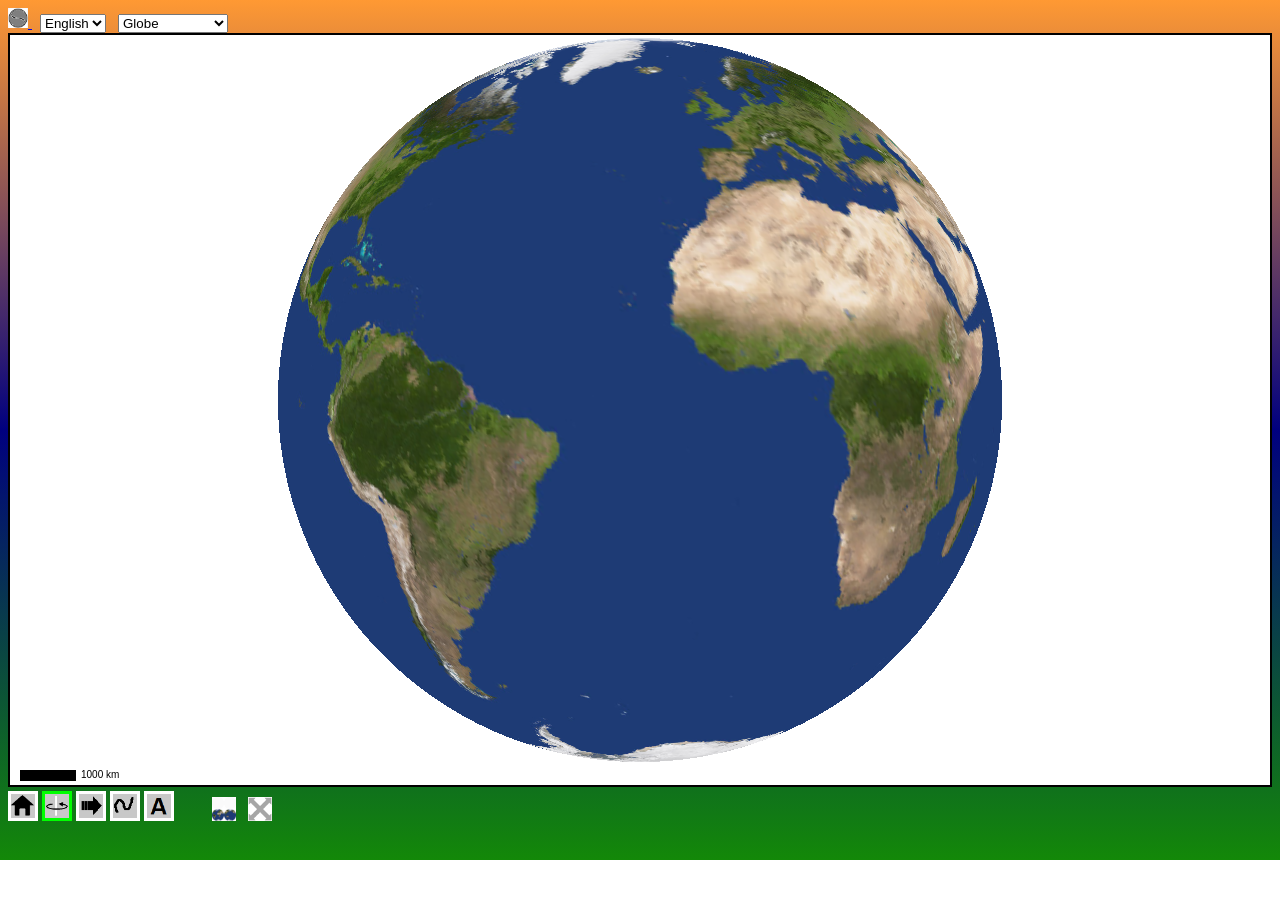
<file: 4CFDemo/index.html>
<!DOCTYPE html>
<html>
 <head>
  <title>
   Spheruler - Object view
  </title>
  <meta charset="utf-8">
  <meta name='author' content='Karthikeyan T' >
  <meta name='viewport' content='width=device-width, initial-scale=1.0'>
  <style>
   body
   {
    background-image: linear-gradient(#FF9933,#000080,#138808); height: 100%; background-position: center; background-repeat: no-repeat; background-size: cover;
   }
   p.sansserif { font-family: Arial, Helvetica, sans-serif; } 
   .content { max-width: 1000px; padding: 10px; margin: auto; background: white; text-align: middle; }
  </style>
 </head>
 <body>
  <div id='DemoContent_Id'>
   <a href='https://www.spherulersolutions.com'> <img src='Images/Logo.png' width='20' height='20'> </a> &nbsp;  <select id='Language_Id' onchange='SelectLang()'>
   <option value='ENG' selected>English</option>
   <option value='TAM'>தமிழ்</option>
   <option value='HIN'>हिन्दी</option>
  </select>
  &nbsp;
  <select id='Obj_Id' onchange='SelectImg()'>
   <option id='Globe' value='1' selected > Globe </option>
   <option id='Cube' value='2'> Cube </option>
   <option id='Cylinder' value='3'> Cylinder </option>
   <option id='Cone' value='4'> Cone </option>
   <option id='Tetrahedron' value='5'> Tetrahedron </option>
   <option id='Octahedron' value='6'> Octahedron </option>
   <option id='Dodecahedron' value='7'> Dodecahedron </option>
   <option id='Icosahedron' value='8'> Icosahedron </option>
  </select> <br>
  
  <canvas id='Output' width='160' height='180' style="border:2px solid #000000;">  </canvas> <br>
		
  <input type=image id='3DView_Initial_Position_Id' width='24' height='24'bsrc='Images/Buttons/Initial.png' onclick=InitialView() title='Initial Position'>  
  <input type=image id='Rotate_Id' width='24' height='24' src='Images/Buttons/Rightward.png' onclick=RotateView() title='Rotate Mode'> 
  <input type=image id='Displace_Id' width='24' height='24' src='Images/Buttons/RightMove.png' onclick=DisplaceView() title='Displace Mode'> 
  <input type=image id='FreeDraw_Id' width='24' height='24' src='Images/Buttons/FreeDraw.png' onclick=FreeHandEdit() title='Free Hand Draw'> 
  <input type=image id='TextWrite_Id' width='24' height='24' src='Images/Buttons/Text.png' onclick=TextDrawEdit() title='Text Write'> 
  <input type=image id='Embed_Id' width='24' height='24'src='Images/Buttons/Embed.png' onclick=EmbedEdit() title="Embed Changes"> 
 
  <img name='InputImg_Name' id='InputImg_Id' width='24' height='24' src='Images/Encoded_Images/1Globe.png' onclick=FCFImage() title='FZF Image' > &nbsp;
  <input type=image id='FullScreen_Id' width='24' height='24' src='Images/Buttons/FullScreen.png' onclick=FullScreen() title='Full Screen'>
  <br>
		
  <select id='Pen_Thick_Id' title='Line Thickness'> 
   <option value='1'> 1 px </option>
   <option value='2'> 2 px </option>
   <option value='3'> 3 px </option>
   <option value='4'> 4 px </option>
  </select> &nbsp;
  <input type='color' id='FavColor_Id' value='#ff0000' onchange=ColorTextLine() title='Text/Line Color Pick'> &nbsp;
  <select id='Font_Size_Id' title='Font Size'> 
   <option value='10px Arial'> 10 </option>
   <option value='12px Arial'> 12 </option>
   <option value='14px Arial'> 14 </option>
   <option value='16px Arial'> 16 </option>
			<option value='18px Arial'> 18 </option>
   <option value='20px Arial'> 20 </option>
  </select> &nbsp;
		
  <input id='Text_Content_Id' value=' ' placeholder='Type Text' size='6' > <br>
  <!--<textarea  id="debug" name="debug" rows="2" cols="30"> Test </textarea>  -->
  </div>

  <script>
      var requestAnimationFrame = window.requestAnimationFrame || window.mozRequestAnimationFrame || window.webkitRequestAnimationFrame || window.msRequestAnimationFrame|| function(f){return setTimeout(f, 1000/60)};
      var FullScrElem=document.getElementById('DemoContent_Id');
      
         var Enc_Cir_Rad=250;
      var Enc_Img_Width=4*Enc_Cir_Rad, Enc_Img_Height=Enc_Img_Width;
      var Enc_Img_Width_Prev=0;
      var FCF_Image=new Image();
   var Can_Inp=document.createElement('canvas');
      var Ctx_Inp=Can_Inp.getContext('2d');
   Can_Inp.width=Enc_Img_Width; 
   Can_Inp.height=Enc_Img_Height;
      var ImgData_Inp=[], Pix_Inp=[];
      var FCFI_Chk;
      var Kind;
      var X_Inp=[], Y_Inp=[], Z_Inp=[], D_Inp=[];
      var Mark_Len;
      var Mark_Chk=false; 
      var Marker_Text="";
   
         var Out_Img_Width=document.getElementById('Output').width;
   var Out_Img_Win_Height=document.getElementById('Output').height;
      Out_Img_Width=window.innerWidth-20;
      Out_Img_Win_Height=window.innerHeight-150;
       var Bot_Leg_Height=20;
      var Out_Img_Height=Out_Img_Win_Height-Bot_Leg_Height;
      var Can_Out=document.getElementById('Output'); 
   var Ctx_Out=Can_Out.getContext('2d',{alpha:false}); 
      var ImgData_Out=[]; var Pix_Out=[];
      var Pix_Out_Store=[];
      var Out_Img_Siz_Def;
      var Out_Img_Siz_Prev;
      var Reso_Dist_Min=[];
      var Canv_Bor_Allow=10;
   
         var Anim_Play=true; 
   var Anim_Play_Temp=true;
      var UserMode=1;
      var ViewModeOpt=1;
      var RotMode=4;
      var DispMode=1;
   var ViewScrollCloser=true;
      var MouseDown_Status=false, MouseMoved_Status=false, MouseTouch_OnObject=false;
      var Touch1_Status=false, Touch1Moved_Status=false, Touch2_Status=false, Touch2Moved_Status=false, FullScreenOn=false, Touch2_OnObject=false;
   
         var PI=3.1415927;
      var Rot_Ang=PI/180, Rot_Ang_Tmp=PI/180;
      var Rot_Axis_x, Rot_Axis_y, Rot_Axis_z;
      var Shft_Net_y=0, Shft_Net_z=0;
   var Shft_Net_y_tmp, Shft_Net_z_tmp;
         var MouseTouch_Start_Row, MouseTouch_Start_Col;
   var MouseTouch_Move_Row, MouseTouch_Move_Col;
			   var MouseTouch_Start_Hor, MouseTouch_Start_Ver;
      var MouseTouch_Move_Hor, MouseTouch_Move_Ver;
      var Stroke_Start_Col, Stroke_Row;
      var P1_Hor,P1_Ver,P2_Hor,P2_Ver;
   var Touch2_Start_x;
         
         var Qp0=1.0; var Qp1=0.0; var Qp2=0.0; var Qp3=0.0;
      var Qtp0; var Qtp1; var Qtp2; var Qtp3;
      var Nx; var Ny; var Nz;
   var T1x; var T1y; var T1z;
   var T2x; var T2y; var T2z;
      var Mag=1.0; var View_Dist=100.0;
      var MouseTouch_Start_x; var MouseTouch_Start_y;var MouseTouch_Start_z;
         var Zoom_Pt_Col; var Zoom_Pt_Row;
         var Mag_Mul, MagT;
   
   var Touch1StartTime;
   
         var ColByteOffset;
      var Col_Left_Cir=[]; var Col_Right_Cir=[];
      var Ind_Inp_Right=[]; var Ind_Inp_Top=[];
   var Ind_Inp_Left=[]; var Ind_Inp_Bottom=[];
   
      window.onload=function()
   {			
    SelectInputObject_Check_Render(1);         window.addEventListener('resize', ResizeRender);

    Can_Out.addEventListener('mousedown',MouseDown);
    Can_Out.addEventListener('mousemove',MouseMove);
    Can_Out.addEventListener('mouseup',MouseUp);
    Can_Out.addEventListener('mouseout',MouseOut);
			
    Can_Out.addEventListener('dblclick', DoubleClickFunction);
    Can_Out.addEventListener('wheel', Scroll,false);
				
    
    Can_Out.addEventListener('touchstart',TouchStart);
    Can_Out.addEventListener('touchmove', TouchMove);
    Can_Out.addEventListener('touchend',TouchEnd);
   }
			
            function SelectInputObject_Check_Render(Image_No) 
   {
    switch(Image_No)     {
     case 1: document.InputImg_Name.src='Images/Encoded_Images/1Globe.png'; break;
     case 2: document.InputImg_Name.src='Images/Encoded_Images/2Cube.png'; break;
     case 3: document.InputImg_Name.src='Images/Encoded_Images/3Cylinder.png'; break;
     case 4: document.InputImg_Name.src='Images/Encoded_Images/4Cone.png'; break;
     case 5: document.InputImg_Name.src='Images/Encoded_Images/5Tetrahedron.png'; break;
     case 6: document.InputImg_Name.src='Images/Encoded_Images/6Octahedron.png'; break;
     case 7: document.InputImg_Name.src='Images/Encoded_Images/7Dodecahedron.png'; break;
     case 8: document.InputImg_Name.src='Images/Encoded_Images/8Icosahedron.png'; break;
    }
    FCF_Image.src=document.InputImg_Name.src;
    InputImg_Name.onload=function()     {
     Enc_Img_Width=InputImg_Name.naturalWidth;
     Enc_Img_Height=InputImg_Name.naturalHeight;
     Can_Inp.width=Enc_Img_Width; 
     Can_Inp.height=Enc_Img_Height;
     Ctx_Inp.drawImage(InputImg_Name,0,0);           
     if (Enc_Img_Width!=Enc_Img_Width_Prev)
     {
      Enc_Cir_Rad=Math.floor(0.25*Enc_Img_Width);
      ColByteOffset=2*Enc_Img_Width*Enc_Img_Height;      
      DefaultValues();       Enc_Img_Width_Prev=Enc_Img_Width;
     }
     
     ImgData_Inp=Ctx_Inp.getImageData(0,0,Enc_Img_Width,Enc_Img_Height);      Pix_Inp=ImgData_Inp.data;      
     Out_Img_Width=window.innerWidth-20;
          Can_Out.width=Out_Img_Width;
    
     Out_Img_Win_Height=window.innerHeight-150;
          Can_Out.height=Out_Img_Win_Height;
     Out_Img_Height=Out_Img_Win_Height-Bot_Leg_Height;
     
               if (Out_Img_Width<Out_Img_Height)
     {
      Out_Img_Siz_Def=parseInt(0.5*Out_Img_Width)-3;
     }
     else 
     {
      Out_Img_Siz_Def=parseInt(0.5*Out_Img_Height)-3;
     }
     Out_Img_Siz_Prev=Out_Img_Siz_Def;
     
     InputImg_Check();      OutputImage();
    }
   }
   
      function DefaultValues()
   {
    var Row; var Col;      var Row_Right; var Col_Right; 
    var Row_Left; var Col_Left;
    var Row_Top; var Col_Top;
    var Row_Bottom; var Col_Bottom;
    var Ind_Inp;
	
        for (Row=0;Row<2*Enc_Cir_Rad;Row++)     {
     Col_Left_Cir[Row]=Enc_Cir_Rad-1;
     Col_Right_Cir[Row]=Enc_Cir_Rad; 
          for (Col=0;Col<2*Enc_Cir_Rad;Col++)      {
            if (((Row-Enc_Cir_Rad+0.5)*(Row-Enc_Cir_Rad+0.5)+(Col-Enc_Cir_Rad+0.5)*(Col-Enc_Cir_Rad+0.5))<(Enc_Cir_Rad*Enc_Cir_Rad))
      {
	      if (Col<Col_Left_Cir[Row]) Col_Left_Cir[Row]=Col;
       if (Col>Col_Right_Cir[Row]) Col_Right_Cir[Row]=Col;
      }
     }	  
    }

    for (Row=0;Row<2*Enc_Cir_Rad;Row++)     {
          for (Col=Col_Left_Cir[Row];Col<=2*Enc_Cir_Rad+Col_Right_Cir[Row];Col++)
     {
            if (Col==(Col_Right_Cir[Row]+1)) Col=2*Enc_Cir_Rad+Col_Left_Cir[Row];
      
            Row_Right=Row;
      Col_Right=Col+1;
            if (Col==Col_Right_Cir[Row]) Col_Right=2*Enc_Cir_Rad+Col_Left_Cir[Row];
      if ((Col-2*Enc_Cir_Rad)==Col_Right_Cir[Row]) Col_Right=Col_Left_Cir[Row];
            Ind_Inp=Enc_Img_Width*Row+Col;
      Ind_Inp_Right[Ind_Inp]=Enc_Img_Width*Row_Right+Col_Right;
      
                  Row_Top=Row-1; Col_Top=Col;       if (Row==0) { Row_Top=0; Col_Top=Enc_Img_Width-1-Col; }       else
      {
       if (Col<Enc_Cir_Rad)        {
                if ( (Row<Enc_Cir_Rad) && (Col<Col_Left_Cir[Row-1]) ) Col_Top=Col_Left_Cir[Row-1];
       }        else
       {
                        if (Col<2*Enc_Cir_Rad)
        { 
                  if ( (Row<Enc_Cir_Rad) && (Col>=Col_Right_Cir[Row-1] ) ) Col_Top=Col_Right_Cir[Row-1];
                  if ( (Row>Enc_Cir_Rad) && (Col==Col_Right_Cir[Row] ) ) Col_Top=Col_Right_Cir[Row-1];
        }
        else
        {
                           if (Col<3*Enc_Cir_Rad) 
         { 
                              if ( (Row<Enc_Cir_Rad) && ((Col-2*Enc_Cir_Rad)<Col_Left_Cir[Row-1]) ) Col_Top=2*Enc_Cir_Rad+Col_Left_Cir[Row-1]; 
         }
         else 
         {
                    if ( (Row<Enc_Cir_Rad) && ((Col-2*Enc_Cir_Rad)>Col_Right_Cir[Row-1]) ) Col_Top=2*Enc_Cir_Rad+Col_Right_Cir[Row-1];
                    if ( (Row>Enc_Cir_Rad) && ((Col-2*Enc_Cir_Rad)==Col_Right_Cir[Row] ) ) Col_Top=2*Enc_Cir_Rad+Col_Right_Cir[Row-1];
         }
        }
       }
      }
      Ind_Inp_Top[Ind_Inp]=Enc_Img_Width*Row_Top+Col_Top;
      
      Row_Left=Row;
      Col_Left=Col-1;
      if (Col==Col_Left_Cir[Row]) Col_Left=2*Enc_Cir_Rad+Col_Right_Cir[Row];
      if ((Col-2*Enc_Cir_Rad)==Col_Left_Cir[Row]) Col_Left=Col_Right_Cir[Row];
      Ind_Inp_Left[Ind_Inp]=Enc_Img_Width*Row_Left+Col_Left;
      
      Row_Bottom=Row+1; Col_Bottom=Col;       if (Row==2*Enc_Cir_Rad) { Row_Bottom=2*Enc_Cir_Rad; Col_Bottom=Enc_Img_Width-1-Col; }       else
      {
              if (Col<Enc_Cir_Rad)
       { 
                if ( (Row<Enc_Cir_Rad) && (Col==Col_Left_Cir[Row]) ) Col_Bottom=Col_Left_Cir[Row+1]; 
                if ( (Row>Enc_Cir_Rad) && (Col<Col_Left_Cir[Row+1]) ) Col_Bottom=Col_Left_Cir[Row+1]; 
       }
       else
       {
                        if (Col<2*Enc_Cir_Rad)
        {
                  if ( (Row>Enc_Cir_Rad) && (Col>Col_Right_Cir[Row+1]) ) Col_Bottom=Col_Right_Cir[Row+1];
        }
        else
        {         if (Col<3*Enc_Cir_Rad)
         {
                    if ( (Row<Enc_Cir_Rad) && ((Col-2*Enc_Cir_Rad)==Col_Left_Cir[Row]) ) Col_Bottom=2*Enc_Cir_Rad+Col_Left_Cir[Row+1];
          if ( (Row>Enc_Cir_Rad) && ((Col-2*Enc_Cir_Rad)<Col_Left_Cir[Row+1]) ) Col_Bottom=2*Enc_Cir_Rad+Col_Left_Cir[Row+1]; 
         }
         else 
         { 
                    if ( (Row>Enc_Cir_Rad) && ((Col-2*Enc_Cir_Rad)>Col_Right_Cir[Row+1]) ) Col_Bottom=2*Enc_Cir_Rad+Col_Right_Cir[Row+1]; 
         }         }
       }
      }
      Ind_Inp_Bottom[Ind_Inp]=Enc_Img_Width*Row_Bottom+Col_Bottom;
     }
    }     
       }
						
      function InputImg_Check()
   {
    var Row; var Col;     var Hor_S; var Ver_S;     var X; var Y; var Z;         var Ind_Inp;     var r; var g; var b; var d;     var Scal_Fact;
        var Pix_Place=2;
   
    FCFI_Chk=1;      Kind=0;     Mark_Chk=false;
		
    if ( (Pix_Inp[0]!=52) && (Pix_Inp[1]!=52) && (Pix_Inp[2]!=52) ) FCFI_Chk=0;     if ( (Pix_Inp[4]!=67) && (Pix_Inp[5]!=67) && (Pix_Inp[6]!=67) ) FCFI_Chk=0;     if ( (Pix_Inp[8]!=70) && (Pix_Inp[9]!=70) && (Pix_Inp[10]!=70) ) FCFI_Chk=0;     if ( (Pix_Inp[12]!=73) && (Pix_Inp[13]!=73) && (Pix_Inp[14]!=73) ) FCFI_Chk=0;     if ( (Pix_Inp[60]==49) && (Pix_Inp[61]==49) && (Pix_Inp[62]==49) ) Kind=1;         if ( (Pix_Inp[60]==50) && (Pix_Inp[61]==50) && (Pix_Inp[62]==50) ) Kind=2;     	
    if (Kind==1)     {
     Scal_Fact=Out_Img_Siz_Def/250;
     
     for (Row=0;Row<2*Enc_Cir_Rad;Row++)      {
      Ver_S=(-Enc_Cir_Rad+0.5+Row)/Enc_Cir_Rad;       for (Col=Col_Left_Cir[Row];Col<=2*Enc_Cir_Rad+Col_Right_Cir[Row];Col++)       {
              if (Col==(Col_Right_Cir[Row]+1)) Col=2*Enc_Cir_Rad+Col_Left_Cir[Row]; 
              if (Col<2*Enc_Cir_Rad) Hor_S=(-Enc_Cir_Rad+0.5+Col)/Enc_Cir_Rad;        else Hor_S=(-3*Enc_Cir_Rad+0.5+Col)/Enc_Cir_Rad;        Ind_Inp=Enc_Img_Width*(2*Enc_Cir_Rad-1-Row)+Col;	   	  
       X=-1.0+(2.0/(1.0+Hor_S*Hor_S+Ver_S*Ver_S));        Y=Hor_S*(1.0+X);        Z=Ver_S*(1.0+X);
       if (Col>=2*Enc_Cir_Rad)        { X=-X; Y=-Y; }        
              r=Pix_Inp[4*Ind_Inp]; g=Pix_Inp[4*Ind_Inp+1]-r; b=Pix_Inp[4*Ind_Inp+2]-r; 
                                   d=Scal_Fact*(r+0.1*(b-0.5*g*g+4.5*g));
              X_Inp[Ind_Inp]=X;
       Y_Inp[Ind_Inp]=Y;
       Z_Inp[Ind_Inp]=Z;
       D_Inp[Ind_Inp]=d;				
      }
     }
     
     r=Pix_Inp[4*Enc_Img_Width]; g=Pix_Inp[4*Enc_Img_Width+1]; b=Pix_Inp[4*Enc_Img_Width+2];      if ( (r==77) && (g==r) && (b==r) )      {
      r=Pix_Inp[4*Enc_Img_Width+4]; g=Pix_Inp[4*Enc_Img_Width+5]; b=Pix_Inp[4*Enc_Img_Width+6];       if ((r==g) && (r==b))
      {
       Mark_Len=r;
       Mark_Chk=true;
       
       r=Pix_Inp[4*Enc_Img_Width+8]; g=Pix_Inp[4*Enc_Img_Width+9]; b=Pix_Inp[4*Enc_Img_Width+10];
       while ( (r!=255) && (g==r) && (b==r) && (Pix_Place<50) )        {
        if ( (r==32) || (r==28) || (r==29) || (r==30) || (r==31) ) Marker_Text+=" ";         else Marker_Text+=String.fromCharCode(r);         Pix_Place++;
        r=Pix_Inp[4*Enc_Img_Width+4*Pix_Place]; g=Pix_Inp[4*Enc_Img_Width+4*Pix_Place+1]; b=Pix_Inp[4*Enc_Img_Width+4*Pix_Place+2];        } 
      }
     }
    }
    if (FCFI_Chk==0)
    {
     document.getElementById('3DView_Initial_Position_Id').style.visibility='hidden';
     document.getElementById('Rotate_Id').style.visibility='hidden';
     document.getElementById('Displace_Id').style.visibility='hidden';
     document.getElementById('FreeDraw_Id').style.visibility='hidden';
     document.getElementById('TextWrite_Id').style.visibility='hidden';
     document.getElementById('Embed_Id').style.visibility='hidden';
     document.getElementById('Pen_Thick_Id').style.visibility='hidden';
     document.getElementById('FavColor_Id').style.visibility='hidden';
     document.getElementById('Font_Size_Id').style.visibility='hidden';
     document.getElementById('Text_Content_Id').style.visibility='visible';
     Text_Content_Id.value='Error in Input Coded Image!'
    }
    
    if (FCFI_Chk==1)
    {
     Anim_Play=true; 
     Rot_Ang=Rot_Ang_Tmp;
     document.getElementById('Output').style.cursor='pointer';
     UserMode=1; ViewModeOpt=1;
     Shft_Net_y=0; Shft_Net_z=0;
     Qp0=1.0; Qp1=0.0; Qp2=0.0; Qp3=0.0;
     Mag=1.0; View_Dist=100.0;
     HideColSize();
     document.getElementById('3DView_Initial_Position_Id').src='Images/Buttons/Initial.png';
     document.getElementById('3DView_Initial_Position_Id').style.visibility='visible';
     document.getElementById('Rotate_Id').style.visibility='visible';
     document.getElementById('Displace_Id').style.visibility='visible';
     document.getElementById('FreeDraw_Id').style.visibility='visible';
     document.getElementById('TextWrite_Id').style.visibility='visible';
     ButtonWhiteBorders();
     document.getElementById('Rotate_Id').style.border = '3px solid #00FF00';
    }
   }
   
      function ResizeRender()
   {
    Out_Img_Width=window.innerWidth-20;
        Can_Out.width=Out_Img_Width;
    
    Out_Img_Win_Height=window.innerHeight-150;
        Can_Out.height=Out_Img_Win_Height;
    Out_Img_Height=Out_Img_Win_Height-Bot_Leg_Height;
  
            if (Out_Img_Width<Out_Img_Height)
    {
     Out_Img_Siz_Def=parseInt(0.5*Out_Img_Width)-3;
    }
    else 
    {
     Out_Img_Siz_Def=parseInt(0.5*Out_Img_Height)-3;
    }
    
    if (UserMode<4)
    {
     if (Kind==1)
     {
      for (Row=0;Row<2*Enc_Cir_Rad;Row++)       {
       for (Col=Col_Left_Cir[Row];Col<=2*Enc_Cir_Rad+Col_Right_Cir[Row];Col++)        {
                if (Col==(Col_Right_Cir[Row]+1)) Col=2*Enc_Cir_Rad+Col_Left_Cir[Row];
        Ind_Inp=Enc_Img_Width*(2*Enc_Cir_Rad-1-Row)+Col;        D_Inp[Ind_Inp]=D_Inp[Ind_Inp]*Out_Img_Siz_Def/Out_Img_Siz_Prev;
       }
      }
      Out_Img_Siz_Prev=Out_Img_Siz_Def;
     }
     Anim_Play=false; UserMode=1;
     OutputImage();
    }
    if (UserMode==4)
    {
     FCFImage();
    }
   }
   
      function OutputImage()
   {
        var Row; var Col; var Ind_Inp; var Ind_Out;
    var Mark_Pxls;     
    var Qa0; var Qa1; var Qa2; var Qa3;         var Qt0; var Qt1; var Qt2;	var Qt3;
   
        if ( (FCFI_Chk==1) && (Kind!=0) && (UserMode==1) ) 
    {
     Ctx_Out.fillStyle='#FFFFFF';      Ctx_Out.fillRect(0,0,Out_Img_Width,Out_Img_Win_Height); 	 
     ImgData_Out=Ctx_Out.getImageData(0,0,Out_Img_Width,Out_Img_Win_Height);      Pix_Out=ImgData_Out.data; 	 
          switch(RotMode)
     {
      case 1: { Rot_Axis_x=-1.0; Rot_Axis_y=0.0; Rot_Axis_z=0.0; break; }       case 2: { Rot_Axis_x=1.0; Rot_Axis_y=0.0; Rot_Axis_z=0.0; break; }       case 3: { Rot_Axis_x=0.0; Rot_Axis_y=0.0; Rot_Axis_z=-1.0; break; }       case 4: { Rot_Axis_x=0.0; Rot_Axis_y=0.0; Rot_Axis_z=1.0; break; }       case 5: { Rot_Axis_x=0.0; Rot_Axis_y=-1.0; Rot_Axis_z=0.0; break; }       case 6: { Rot_Axis_x=0.0; Rot_Axis_y=1.0; Rot_Axis_z=0.0; break; }       case 7: { Qp0=Qtp0; Qp1=Qtp1; Qp2=Qtp2; Qp3=Qtp3; break; }
     }

          Qa0=Math.cos(Rot_Ang/2); 
     Qa1=Math.sin(Rot_Ang/2)*Rot_Axis_x;
     Qa2=Math.sin(Rot_Ang/2)*Rot_Axis_y;
     Qa3=Math.sin(Rot_Ang/2)*Rot_Axis_z;
     
          Qt0=Qa0*Qp0-Qa1*Qp1-Qa2*Qp2-Qa3*Qp3;
     Qt1=Qa0*Qp1+Qa1*Qp0+Qa2*Qp3-Qa3*Qp2;
     Qt2=Qa0*Qp2+Qa2*Qp0+Qa3*Qp1-Qa1*Qp3;
     Qt3=Qa0*Qp3+Qa3*Qp0+Qa1*Qp2-Qa2*Qp1;
     Qp0=Qt0; Qp1=Qt1; Qp2=Qt2; Qp3=Qt3;

          Qt0=-Qp1; Qt1=Qp0; Qt2=Qp3; Qt3=-Qp2;
     Nx=-Qt0*Qp1+Qt1*Qp0-Qt2*Qp3+Qt3*Qp2;
     Ny=-Qt0*Qp2+Qt2*Qp0-Qt3*Qp1+Qt1*Qp3;
     Nz=-Qt0*Qp3+Qt3*Qp0-Qt1*Qp2+Qt2*Qp1;
    
     Qt0=-Qp2;  Qt1=-Qp3; Qt2=Qp0; Qt3=Qp1;
     T1x=-Qt0*Qp1+Qt1*Qp0-Qt2*Qp3+Qt3*Qp2;
     T1y=-Qt0*Qp2+Qt2*Qp0-Qt3*Qp1+Qt1*Qp3;
     T1z=-Qt0*Qp3+Qt3*Qp0-Qt1*Qp2+Qt2*Qp1;

     Qt0=-Qp3; Qt1=Qp2; Qt2=-Qp1; Qt3=Qp0;
     T2x=-Qt0*Qp1+Qt1*Qp0-Qt2*Qp3+Qt3*Qp2;
     T2y=-Qt0*Qp2+Qt2*Qp0-Qt3*Qp1+Qt1*Qp3;
     T2z=-Qt0*Qp3+Qt3*Qp0-Qt1*Qp2+Qt2*Qp1;
					
     for (Ind_Out=0;Ind_Out<Out_Img_Height*Out_Img_Width;Ind_Out++) Reso_Dist_Min[Ind_Out]=-20000.0;  
     
     if (Kind==1) Kind1_Image();
     if (Kind==2) Kind2_Image();
	 
     if ( (Mark_Chk==true) && (View_Dist>95) )      {
      Mark_Pxls=Math.round(Mark_Len*Mag*Out_Img_Siz_Def/250.0); 	  
            for (Row=Out_Img_Height+5;Row<=Out_Img_Height+15;Row++)       {
       for (Col=0;Col<Mark_Pxls;Col++)        {
        Ind_Out=4*(Row*Out_Img_Width+Col+10);
        Pix_Out[Ind_Out]=0;
        Pix_Out[Ind_Out+1]=0;
        Pix_Out[Ind_Out+2]=0;        }
      }
	    }
 
          Ctx_Out.putImageData(ImgData_Out,0,0,0,0,Out_Img_Width,Out_Img_Win_Height);
	  
          if (Mark_Chk==true)
     {
      Ctx_Out.fillStyle='#000000';
      Ctx_Out.font='10px Arial';
      Ctx_Out.textAlign='left';
      Ctx_Out.textBaseline='middle';
      Ctx_Out.fillText(Marker_Text,15+Mark_Pxls,Out_Img_Height+10);
     }
     if (Anim_Play==true) requestAnimationFrame(OutputImage);     }
   }

      function Kind1_Image()
   {
        var Row; var Col; var Ind_Inp; var Ind_Inp_Mat; var Ind_Out;
    var Ind_Inp_R; var Ind_Inp_T; var Ind_Inp_L; var Ind_Inp_B; var Ind_Inp_Col;
        	 
        var x_Out=[]; var y_Scr=[]; var z_Scr=[];
	 
    var Quad;
		
    var ys1; var zs1; var x1; var r1; var g1; var b1;
    var Row2; var Col2; var ys2; var zs2; var x2; var r2; var g2; var b2;
    var Row3; var Col3; var ys3; var zs3; var x3; var r3; var g3; var b3;
				
    var ys_min; var zs_min; var ys_max; var zs_max;
    var ys_ran_int; var zs_ran_int;
    var ys_int; var zs_int;
				
    var ysp; var zsp; var xp;
    var Col_Out; var Row_Out;
				
    var Area_p23; var Area_p31; var Area_p12; var Area_123;
    var Frac1; var Frac2; var Frac3; 
				
    var Rowtp; var Coltp;
    var Fact1; var Fact2; var Fact3
    var Out_Img_Half_Width; var Out_Img_Half_Height;
    var Out_Img_Outer_Half_Width; var Out_Img_Outer_Half_Height;
    
    var y23; var z23; var f23;
    var y31; var z31; var f31;
    var Den; var Enc_Cir_Dia=2*Enc_Cir_Rad;
    var Col_Right_Cir_Nxt;
	    
    				
    Out_Img_Outer_Half_Width=(Out_Img_Width+Canv_Bor_Allow)/2;
    Out_Img_Outer_Half_Height=(Out_Img_Height+Canv_Bor_Allow)/2;
    Out_Img_Half_Width=Out_Img_Width/2;
    Out_Img_Half_Height=Out_Img_Height/2;
    Fact1=Mag*View_Dist*Enc_Cir_Rad;
    Fact2=View_Dist*Enc_Cir_Rad;
    
    for (Row=0;Row<Enc_Cir_Dia;Row++)
    {
     Ind_Inp=Enc_Img_Width*Row+Col_Left_Cir[Row];
     Col_Right_Cir_Nxt=Col_Right_Cir[Row]+1;
     for (Col=Col_Left_Cir[Row];Col<=Enc_Cir_Dia+Col_Right_Cir[Row];Col++,Ind_Inp++)
     {
      if (Col==Col_Right_Cir_Nxt) 
      {
       Col=Enc_Cir_Dia+Col_Left_Cir[Row];
       Ind_Inp=Enc_Img_Width*Row+Col;
      }
            x_Out[Ind_Inp]=(X_Inp[Ind_Inp]*Nx+Y_Inp[Ind_Inp]*T1x+Z_Inp[Ind_Inp]*T2x)*D_Inp[Ind_Inp];
      Fact3=Fact1/(Fact2-x_Out[Ind_Inp]);   
      y_Scr[Ind_Inp]=((X_Inp[Ind_Inp]*Ny+Y_Inp[Ind_Inp]*T1y+Z_Inp[Ind_Inp]*T2y)*D_Inp[Ind_Inp]+Shft_Net_y)*Fact3;
      z_Scr[Ind_Inp]=((X_Inp[Ind_Inp]*Nz+Y_Inp[Ind_Inp]*T1z+Z_Inp[Ind_Inp]*T2z)*D_Inp[Ind_Inp]+Shft_Net_z)*Fact3; 
     }
    } 
	 
    for (Row=0;Row<Enc_Cir_Dia;Row++)
    {
     Ind_Inp=Enc_Img_Width*Row+Col_Left_Cir[Row];
     Col_Right_Cir_Nxt=Col_Right_Cir[Row]+1;
     for (Col=Col_Left_Cir[Row];Col<=Enc_Cir_Dia+Col_Right_Cir[Row];Col++,Ind_Inp++)
     {
      if (Col==Col_Right_Cir_Nxt) 
      {
       Col=Enc_Cir_Dia+Col_Left_Cir[Row];
       Ind_Inp=Enc_Img_Width*Row+Col;
      }
      ys1=y_Scr[Ind_Inp]; zs1=z_Scr[Ind_Inp]; 
    
      if ( (Math.abs(ys1)<Out_Img_Outer_Half_Width) && (Math.abs(zs1)<(Out_Img_Outer_Half_Height)) )
      {
       Ind_Inp_Mat=ColByteOffset+4*Ind_Inp;
       x1=x_Out[Ind_Inp]; 
       r1=Pix_Inp[Ind_Inp_Mat];
       g1=Pix_Inp[Ind_Inp_Mat+1]; 
       b1=Pix_Inp[Ind_Inp_Mat+2];
       
       for (Quad=1;Quad<=2;Quad++)
       {
        if (Quad==1)
        {
         Ind_Inp_R=Ind_Inp_Right[Ind_Inp];
         ys2=y_Scr[Ind_Inp_R]; 
         zs2=z_Scr[Ind_Inp_R];
         x2=x_Out[Ind_Inp_R];
         Ind_Inp_Mat=ColByteOffset+4*Ind_Inp_R;
         r2=Pix_Inp[Ind_Inp_Mat];
         g2=Pix_Inp[Ind_Inp_Mat+1]; 
         b2=Pix_Inp[Ind_Inp_Mat+2];
         
         Ind_Inp_T=Ind_Inp_Top[Ind_Inp];
         ys3=y_Scr[Ind_Inp_T]; 
         zs3=z_Scr[Ind_Inp_T];
         x3=x_Out[Ind_Inp_T];
         Ind_Inp_Mat=ColByteOffset+4*Ind_Inp_T;
         r3=Pix_Inp[Ind_Inp_Mat];
         g3=Pix_Inp[Ind_Inp_Mat+1]; 
         b3=Pix_Inp[Ind_Inp_Mat+2];        
        }
        else
        {
         Ind_Inp_L=Ind_Inp_Left[Ind_Inp];
         ys2=y_Scr[Ind_Inp_L]; 
         zs2=z_Scr[Ind_Inp_L];
         x2=x_Out[Ind_Inp_L];
         Ind_Inp_Mat=ColByteOffset+4*Ind_Inp_L;
         r2=Pix_Inp[Ind_Inp_Mat];
         g2=Pix_Inp[Ind_Inp_Mat+1]; 
         b2=Pix_Inp[Ind_Inp_Mat+2];
         
         Ind_Inp_B=Ind_Inp_Bottom[Ind_Inp];
         ys3=y_Scr[Ind_Inp_B]; 
         zs3=z_Scr[Ind_Inp_B];
         x3=x_Out[Ind_Inp_B];
         Ind_Inp_Mat=ColByteOffset+4*Ind_Inp_B;
         r3=Pix_Inp[Ind_Inp_Mat];
         g3=Pix_Inp[Ind_Inp_Mat+1]; 
         b3=Pix_Inp[Ind_Inp_Mat+2];       
        }
        
        ys_min=ys1; if (ys2<ys_min) ys_min=ys2; if (ys3<ys_min) ys_min=ys3; ys_min=Math.round(ys_min);
        ys_max=ys1; if (ys2>ys_max) ys_max=ys2; if (ys3>ys_max) ys_max=ys3; ys_max=Math.round(ys_max);
        
        if (ys_max>ys_min)        {
         zs_min=zs1; if (zs2<zs_min) zs_min=zs2; if (zs3<zs_min) zs_min=zs3; zs_min=Math.round(zs_min);
         zs_max=zs1; if (zs2>zs_max) zs_max=zs2; if (zs3>zs_max) zs_max=zs3; zs_max=Math.round(zs_max);
                
         if (zs_max>zs_min) 
         {
                    y23=ys2-ys3; z23=zs2-zs3; f23=ys2*zs3-ys3*zs2;
          Den=ys1*z23-zs1*y23+f23;
          y23=y23/Den; z23=z23/Den; f23=f23/Den;    
          y31=(ys3-ys1)/Den; z31=(zs3-zs1)/Den; f31=(ys3*zs1-ys1*zs3)/Den;
           
          for (zsp=zs_min+0.5;zsp<zs_max+0.5;zsp++)
          {
           for (ysp=ys_min+0.5;ysp<ys_max+0.5;ysp++)
           {
            Row_Out=Math.floor(Out_Img_Half_Height-zsp);
            Col_Out=Math.floor(ysp+Out_Img_Half_Width);             if ( (Row_Out>=0) && (Row_Out<Out_Img_Height) && (Col_Out>=0) && (Col_Out<Out_Img_Width) )             {
             Frac1=ysp*z23-zsp*y23+f23;
             Frac2=ysp*z31-zsp*y31+f31;
             Frac3=1.0-Frac1-Frac2;
             if ( (Frac1>0) && (Frac2>0) && (Frac3>0) )
             {
              xp=x1*Frac1+x2*Frac2+x3*Frac3;               Ind_Out=Out_Img_Width*Row_Out+Col_Out;
              Ind_Out_Mat=4*Ind_Out;
                                           if (xp>Reso_Dist_Min[Ind_Out])               {     
                                                            Pix_Out[Ind_Out_Mat]=Math.round(Frac1*r1+Frac2*r2+Frac3*r3);
               Pix_Out[Ind_Out_Mat+1]=Math.round(Frac1*g1+Frac2*g2+Frac3*g3);
               Pix_Out[Ind_Out_Mat+2]=Math.round(Frac1*b1+Frac2*b2+Frac3*b3);
               Reso_Dist_Min[Ind_Out]=xp;
              }  
                            {
                                                           }
             }
            }           
           }  
          }
         }  
        }
       }
      }
     }
    }
   }
      
   function Kind2_Image()
   {
   }
   
         function HideColSize()
   {
    document.getElementById('Embed_Id').style.visibility='hidden';
    document.getElementById('Pen_Thick_Id').style.visibility='hidden';
    document.getElementById('FavColor_Id').style.visibility='hidden';
    document.getElementById('Font_Size_Id').style.visibility='hidden';
    document.getElementById('Text_Content_Id').style.visibility='hidden';
   }			
      function ButtonWhiteBorders()
   {
    document.getElementById('3DView_Initial_Position_Id').style.border = '3px solid white';
    document.getElementById('Rotate_Id').style.border = '3px solid white';
    document.getElementById('Displace_Id').style.border = '3px solid white';
    document.getElementById('FreeDraw_Id').style.border = '3px solid white';
    document.getElementById('TextWrite_Id').style.border = '3px solid white';
    document.getElementById('Embed_Id').style.border = '3px solid white';
   }
   
         function SelectLang()
   {
    switch(document.getElementById('Language_Id').value)
    {
     case 'ENG': 
     {
      document.getElementById('Globe').text='Globe';
      document.getElementById('Cube').text='Cube';
      document.getElementById('Cylinder').text='Cylinder';
      document.getElementById('Cone').text='Cone';
      document.getElementById('Tetrahedron').text='Tetrahedron';
      document.getElementById('Octahedron').text='Octahedron';
      document.getElementById('Dodecahedron').text='Dodecahedron';
      document.getElementById('Icosahedron').text='Icosahedron';	
						
      if (UserMode==1) document.getElementById('3DView_Initial_Position_Id').title='Initial Position';else document.getElementById('3DView_Initial_Position_Id').title='View';
      document.getElementById('TextWrite_Id').src='Images/Buttons/Text.png';
      
      document.getElementById('Rotate_Id').title='Rotate';
      document.getElementById('Displace_Id').title='Displace';
      document.getElementById('FreeDraw_Id').title='Draw';
      document.getElementById('TextWrite_Id').title='Write';
      document.getElementById('Embed_Id').title='Embed';
      document.getElementById('InputImg_Id').title='FCF Image';
      document.getElementById('FullScreen_Id').title='Full Screen';
      document.getElementById('Pen_Thick_Id').title='Line Thickness';
      document.getElementById('FavColor_Id').title='Text/Line Color Pick';
      document.getElementById('Font_Size_Id').title='Font Size';
      document.getElementById('Text_Content_Id').placeholder='Type Text';
      break;					
     }
     case 'TAM':
     { 
      document.getElementById('Globe').text='பூமி';
      document.getElementById('Cube').text='கன சதுரம்';
      document.getElementById('Cylinder').text='உருளை';
      document.getElementById('Cone').text='கூம்பு';
      document.getElementById('Tetrahedron').text='நான்முகி';
      document.getElementById('Octahedron').text='எண்முகி';
      document.getElementById('Dodecahedron').text='பன்னிருமுகி';
      document.getElementById('Icosahedron').text='இருபதுமுகி';
						
      if (UserMode==1) document.getElementById('3DView_Initial_Position_Id').title='ஆரம்ப நிலை';else document.getElementById('3DView_Initial_Position_Id').title='காண்';
      document.getElementById('TextWrite_Id').src='Images/Buttons/TextTamil.png';
      
      document.getElementById('Rotate_Id').title='சுழற்று';
      document.getElementById('Displace_Id').title='நகர்த்து';
      document.getElementById('FreeDraw_Id').title='வரைக';
      document.getElementById('TextWrite_Id').title='எழுதுக';
      document.getElementById('Embed_Id').title='அச்சி்டு';
      document.getElementById('InputImg_Id').title='நான்கு வட்ட பட படிவம்';
      document.getElementById('FullScreen_Id').title='முழு திரை';
      
      document.getElementById('Pen_Thick_Id').title='கோடு தடிமன்';
      document.getElementById('FavColor_Id').title='உரை/வரி நிறம்';
      document.getElementById('Font_Size_Id').title='எழுத்துரு அளவு';
      document.getElementById('Text_Content_Id').placeholder='சொல்';
      break;
     }
     case 'HIN':
     { 
      document.getElementById('Globe').text='धरती';
      document.getElementById('Cube').text='घनक्षेत्र';
      document.getElementById('Cylinder').text='सिलेंडर';
      document.getElementById('Cone').text='शंकु';
      document.getElementById('Tetrahedron').text='चतुर्पाश्वीय';
      document.getElementById('Octahedron').text='अष्टफलक';
      document.getElementById('Dodecahedron').text='द्वादशफ़लक';
      document.getElementById('Icosahedron').text='आईकोसाहेरोन';	
      
      if (UserMode==1) document.getElementById('3DView_Initial_Position_Id').title='शुरुआत का स्थान'; else document.getElementById('3DView_Initial_Position_Id').title='देख';
      document.getElementById('TextWrite_Id').src='Images/Buttons/TextHindi.png';
      
      document.getElementById('Rotate_Id').title='घुमाएँ';
      document.getElementById('Displace_Id').title='कदम';
      document.getElementById('FreeDraw_Id').title='चित्र';
      document.getElementById('TextWrite_Id').title='लिखो';
      document.getElementById('Embed_Id').title='छापाு';
      document.getElementById('InputImg_Id').title='चार क्षेत्र प्रारूप';
      document.getElementById('FullScreen_Id').title=' पूर्ण स्क्रीन';
     
      document.getElementById('Pen_Thick_Id').title='रेखा मोटाई';
      document.getElementById('FavColor_Id').title='पाठ / रेखा रंग';
      document.getElementById('Font_Size_Id').title='फ़ॉन्ट आकार';
      
      document.getElementById('Text_Content_Id').placeholder='शब्द';
      break;
     }
    }
   }
			
      function SelectImg()    {
    if (UserMode!=0) { SelectInputObject_Check_Render(Number(document.getElementById('Obj_Id').value)); }    }
      
         function InitialView()
   {
    document.getElementById('3DView_Initial_Position_Id').src='Images/Buttons/Initial.png';
    switch(document.getElementById('Language_Id').value)
    {
     case 'ENG': document.getElementById('3DView_Initial_Position_Id').title='Initial Position'; break;
     case 'TAM': document.getElementById('3DView_Initial_Position_Id').title='ஆரம்ப நிலை'; break;
    }		
				
    document.getElementById('Rotate_Id').style.visibility='visible';
    document.getElementById('Displace_Id').style.visibility='visible';
    document.getElementById('FreeDraw_Id').style.visibility='visible';
    document.getElementById('TextWrite_Id').style.visibility='visible';
				
    ButtonWhiteBorders();
    HideColSize();
    
    if (UserMode==1)
    {
     document.getElementById('3DView_Initial_Position_Id').style.border = '3px solid red';
	    
     if (ViewModeOpt==0)
     {
      Qp0=0.999999985; Qp1=0.0001; Qp2=0.0001; Qp3=0.0001;
      Rot_Ang=0; Mag=1.0;
      Shft_Net_y=0; Shft_Net_z=0; View_Dist=100;
     }
     if (ViewModeOpt==1)
     {
      Qp0=0.999999985; Qp1=0.0001; Qp2=0.0001; Qp3=0.0001;
      Rot_Ang=0; Mag=1.0;
      ViewModeOpt=0;
     }
     if (ViewModeOpt==2)
     {
      Shft_Net_y=0; Shft_Net_z=0; View_Dist=100;
      ViewModeOpt=0;
     }
    }
    else 
    {
     document.getElementById('Rotate_Id').style.border = '3px solid red';
     UserMode=1; ViewModeOPt=1;  
    }

    Anim_Play=false;
    OutputImage();
   }
   
      function RotateView()
   {
    UserMode=1;
    HideColSize();
    ButtonWhiteBorders();
				
    switch(RotMode)
    {
     case 1: document.getElementById('Rotate_Id').src='Images/Buttons/Clockwise.png'; break;
     case 2: document.getElementById('Rotate_Id').src='Images/Buttons/Anticlockwise.png'; break;
     case 3: document.getElementById('Rotate_Id').src='Images/Buttons/Leftward.png'; break;
     case 4: document.getElementById('Rotate_Id').src='Images/Buttons/Rightward.png'; break;
     case 5: document.getElementById('Rotate_Id').src='Images/Buttons/Upward.png'; break;
     case 6: document.getElementById('Rotate_Id').src='Images/Buttons/Downward.png'; break;
     default: document.getElementById('Rotate_Id').src='Images/Buttons/Rotate.png'; break;
    }
				ViewModeOpt=1;
    if ((Anim_Play==false) && (ViewModeOpt==1)) 
    { 
     Anim_Play=true;
     document.getElementById('Rotate_Id').style.border = '3px solid #00FF00';
     Rot_Ang=Rot_Ang_Tmp;
     OutputImage();
    }
    else 
    {
     Anim_Play=false;
     Rot_Ang=0;
     document.getElementById('Rotate_Id').style.border = '3px solid red';
    }   
   }
			
      function DisplaceView()
   {
    UserMode=1;
    HideColSize();
    ButtonWhiteBorders();
    document.getElementById('Displace_Id').style.border = '3px solid red';
			
    Anim_Play=false;
    Rot_Ang=0; 
    if (ViewModeOpt==2)
    {
     switch(DispMode)
     {
      case 1: { document.getElementById('Displace_Id').src='Images/Buttons/RightMove.png'; Shft_Net_y+=2/Mag; break; }
      case 2: { document.getElementById('Displace_Id').src='Images/Buttons/LeftMove.png'; Shft_Net_y-=2/Mag; break; }
      case 3: { document.getElementById('Displace_Id').src='Images/Buttons/UpMove.png'; Shft_Net_z+=2/Mag; break; }
      case 4: { document.getElementById('Displace_Id').src='Images/Buttons/DownMove.png'; Shft_Net_z-=2/Mag; break; }
      case 5: { document.getElementById('Displace_Id').src='Images/Buttons/Closer.png';
                if (View_Dist>=100) View_Dist=10; else View_Dist-=1;
                break;
              }
      case 6: { document.getElementById('Displace_Id').src='Images/Buttons/Farther.png'; View_Dist+=1; break; }
      case 7: { document.getElementById('Displace_Id').src='Images/Buttons/Displace.png'; break; }
     }
     if ( (View_Dist<=2) && (DispMode==5) ) { View_Dist=2; DispMode=6; }
     else
     {
      if ( (View_Dist>10) && (DispMode==6) ) { View_Dist=100; DispMode=5; }
     }
    }
    else ViewModeOpt=2;
    OutputImage();
   }
   
   
   
      function FreeHandEdit()
   {
    FreeHandORTextDrawEdit();
    document.getElementById('FreeDraw_Id').style.border = '3px solid red';
    UserMode=2;
    document.getElementById('Embed_Id').style.visibility='visible';
    document.getElementById('Pen_Thick_Id').style.visibility='visible';
    document.getElementById('FavColor_Id').style.visibility='visible';
    document.getElementById('Font_Size_Id').style.visibility='hidden';
    document.getElementById('Text_Content_Id').style.visibility='hidden';
   }
			
      function TextDrawEdit()
   {
    FreeHandORTextDrawEdit();
    document.getElementById('TextWrite_Id').style.border = '3px solid red';
    UserMode=3;
    document.getElementById('Embed_Id').style.visibility='visible';
    document.getElementById('Pen_Thick_Id').style.visibility='hidden';
    document.getElementById('FavColor_Id').style.visibility='visible';
    document.getElementById('Font_Size_Id').style.visibility='visible';
    document.getElementById('Text_Content_Id').style.visibility='visible';
   }
			
      function FreeHandORTextDrawEdit()
   {
    var Row; var Col; var Ind_Out;
    ButtonWhiteBorders();
    
    if (UserMode==1)
    {
     for (Row=0;Row<Out_Img_Height;Row++)
     {
      for (Col=0;Col<Out_Img_Width;Col++)
      {
       Ind_Out=4*Out_Img_Width*Row+Col;
       Pix_Out_Store[Ind_Out]=Pix_Out[Ind_Out];
       Pix_Out_Store[Ind_Out+1]=Pix_Out[Ind_Out+1];
       Pix_Out_Store[Ind_Out+2]=Pix_Out[Ind_Out+2];
      }
     }
    }
    document.getElementById('3DView_Initial_Position_Id').src='Images/Buttons/3DView.png';
    switch(document.getElementById('Language_Id').value)
    {
     case 'ENG': document.getElementById('3DView_Initial_Position_Id').title='View'; break;
     case 'TAM': document.getElementById('3DView_Initial_Position_Id').title='காண்'; break;
     case 'HIN': document.getElementById('3DView_Initial_Position_Id').title='देख'; break;
    }
    Anim_Play=false;
   }
			
      function EmbedEdit()
   {
        var Row; var Col; var Ind_Inp; var Ind_Inp_Mat;
    var Row_Out; var Col_Out; var Ind_Out; var Ind_Out_Mat;
        var X; var Y; var Z; var D; var x; var y; var z;
    var Fact1;
			
    document.getElementById('3DView_Initial_Position_Id').style.border = '3px solid white';
    document.getElementById('Rotate_Id').style.border = '3px solid white';
    document.getElementById('Displace_Id').style.border = '3px solid white';
    document.getElementById('FreeDraw_Id').style.border = '3px solid white';
    document.getElementById('TextWrite_Id').style.border = '3px solid white';
    document.getElementById('Embed_Id').style.border = '3px solid red';

    ImgData_Out=Ctx_Out.getImageData(0,0,Out_Img_Width,Out_Img_Win_Height);     Pix_Out=ImgData_Out.data; 
    var i;
        if (Kind==1)
    {
     for (Row=0;Row<2*Enc_Cir_Rad;Row++)
     {
      for (Col=Col_Left_Cir[Row];Col<=2*Enc_Cir_Rad+Col_Right_Cir[Row];Col++)
      {
       if (Col==(Col_Right_Cir[Row]+1)) Col=2*Enc_Cir_Rad+Col_Left_Cir[Row];
       Ind_Inp=Enc_Img_Width*(2*Enc_Cir_Rad-1-Row)+Col;
	   
       X=X_Inp[Ind_Inp]; Y=Y_Inp[Ind_Inp]; Z=Z_Inp[Ind_Inp];
       D=D_Inp[Ind_Inp];
	   
       x=(X*Nx+Y*T1x+Z*T2x)*D;
       y=(X*Ny+Y*T1y+Z*T2y)*D+Shft_Net_y;
       z=(X*Nz+Y*T1z+Z*T2z)*D+Shft_Net_z; 
	   
       Fact1=View_Dist/(View_Dist-(x/Enc_Cir_Rad));
       y1_scr=Mag*y*Fact1;
       z1_scr=Mag*z*Fact1;
							
       Col_Out=Math.floor(y1_scr+0.5*Out_Img_Width);
       Row_Out=Math.floor(0.5*Out_Img_Height-z1_scr);
	
       if ( (Col_Out>0) && (Col_Out<Out_Img_Width) && (Row_Out>0) && (Row_Out<Out_Img_Height) )
       {
        Ind_Out=Out_Img_Width*Row_Out+Col_Out;
        if (Math.abs(x-Reso_Dist_Min[Ind_Out])<1)
                {
         Ind_Out_Mat=4*Ind_Out;
         if ( (Pix_Out_Store[Ind_Out_Mat]!=Pix_Out[Ind_Out_Mat]) || (Pix_Out_Store[Ind_Out+1]!=Pix_Out[Ind_Out+1]) || (Pix_Out_Store[Ind_Out+2]!=Pix_Out[Ind_Out+2]) )
         {
                    Ind_Inp_Mat=ColByteOffset+4*Ind_Inp;
          Pix_Inp[Ind_Inp_Mat]=Pix_Out[Ind_Out_Mat];
          Pix_Inp[Ind_Inp_Mat+1]=Pix_Out[Ind_Out_Mat+1];
          Pix_Inp[Ind_Inp_Mat+2]=Pix_Out[Ind_Out_Mat+2];
        }
       }
      }	 
     }
    }
    Ctx_Inp.putImageData(ImgData_Inp,0,0,0,0,Enc_Img_Width,Enc_Img_Height); 
            FCF_Image.src=Can_Inp.toDataURL('image/png');
    FCFImage();
   }
  }
			
      function FCFImage()
   {
    Anim_Play=false;
                				
    document.getElementById('Rotate_Id').style.visibility='hidden';
    document.getElementById('Displace_Id').style.visibility='hidden';
    document.getElementById('FreeDraw_Id').style.visibility='hidden';
    document.getElementById('TextWrite_Id').style.visibility='hidden';
    document.getElementById('Embed_Id').style.visibility='hidden';
    document.getElementById('Pen_Thick_Id').style.visibility='hidden';
    document.getElementById('FavColor_Id').style.visibility='hidden';
    document.getElementById('Font_Size_Id').style.visibility='hidden';
    document.getElementById('Text_Content_Id').style.visibility='hidden';
 				
    document.getElementById('3DView_Initial_Position_Id').src='Images/Buttons/3DView.png';
  			
    Ctx_Out.fillStyle='#000000';     Ctx_Out.fillRect(0,0,Out_Img_Width,Out_Img_Win_Height); 	
        				
    if (Out_Img_Width>Out_Img_Win_Height)
    {
     Ctx_Out.drawImage(FCF_Image,0,0,Enc_Img_Width,Enc_Img_Height,(Out_Img_Width-Out_Img_Win_Height)/2,0,Out_Img_Win_Height,Out_Img_Win_Height);
    }
    else
    {
     Ctx_Out.drawImage(FCF_Image,0,0,Enc_Img_Width,Enc_Img_Height,0,(Out_Img_Win_Height-Out_Img_Width)/2,Out_Img_Width,Out_Img_Width);
    }
    switch(document.getElementById('Language_Id').value)
    {
     case 'ENG': document.getElementById('3DView_Initial_Position_Id').title='View'; break;
     case 'TAM': document.getElementById('3DView_Initial_Position_Id').title='காண்'; break;
     case 'HIN': document.getElementById('3DView_Initial_Position_Id').title='देख'; break;
    } 
    UserMode=4;
           } 
 
      function ColorTextLine()
   {
    Ctx_Out.strokeStyle=document.getElementById('FavColor_Id').value;
    Ctx_Out.fillStyle=document.getElementById('FavColor_Id').value;
   }
  
         function MouseDown(Ev)
   {
    if ( ((UserMode==1) || (UserMode==2) || (UserMode==3)) && (Ev.button==0) )
    {
     MouseDown_Status=true;
     MouseMoved_Status=false;
 					
     MouseTouch_Start_Col=Math.round(Ev.clientX-Can_Out.getBoundingClientRect().left);
     MouseTouch_Start_Row=Math.round(Ev.clientY-Can_Out.getBoundingClientRect().top);
     MouseTouchStart();
    }
   }
  
      function TouchStart(Ev)
   {
    Ev.stopPropagation(); Ev.preventDefault();
    if (Ev.touches.length==1)
    {
     Touch2_Status=false;
     if ( ((UserMode==1) || (UserMode==2) || (UserMode==3)) )
     {
      Touch1_Status=true;
      Touch1Moved_Status=false;
      Touch1StartTime= new Date();
      MouseTouch_Start_Col=Math.round(Ev.touches[0].clientX-Can_Out.getBoundingClientRect().left);
      MouseTouch_Start_Row=Math.round(Ev.touches[0].clientY-Can_Out.getBoundingClientRect().top);
      MouseTouchStart();
     }
    }
    if (Ev.touches.length==2)
    {
     Touch1_Status=false;

     if ( (UserMode==1) && ((ViewModeOpt==1) || (ViewModeOpt==2)) )
     {
      Touch2_Status=true;
      Touch2Moved_Status=false;
      Qtp0=Qp0; Qtp1=Qp1; Qtp2=Qp2; Qtp3=Qp3;
	     MagT=Mag;
	     Shft_Net_y_tmp=Shft_Net_y;
	     Shft_Net_z_tmp=Shft_Net_z;
	  
	     Touch2_OnObject=true;
     
      MouseTouch_Start_Col=Math.round(Ev.touches[0].clientX-Can_Out.getBoundingClientRect().left);
      MouseTouch_Start_Row=Math.round(Ev.touches[0].clientY-Can_Out.getBoundingClientRect().top);
      P1_Hor=MouseTouch_Start_Col-0.5*Out_Img_Width+0.5;
      P1_Ver=-(MouseTouch_Start_Row-0.5*Out_Img_Height+0.5);
	  
	     Touch2_Start_x=Reso_Dist_Min[Out_Img_Width*MouseTouch_Start_Row+MouseTouch_Start_Col]
      if (Touch2_Start_x<-15000.0) Touch2_OnObject=false;
	  
      MouseTouch_Start_Col=Math.round(Ev.touches[1].clientX-Can_Out.getBoundingClientRect().left);
      MouseTouch_Start_Row=Math.round(Ev.touches[1].clientY-Can_Out.getBoundingClientRect().top);
      P2_Hor=MouseTouch_Start_Col-0.5*Out_Img_Width+0.5;
      P2_Ver=-(MouseTouch_Start_Row-0.5*Out_Img_Height+0.5);
	  
	     Touch2_Start_x=Reso_Dist_Min[Out_Img_Width*MouseTouch_Start_Row+MouseTouch_Start_Col]
      if (Touch2_Start_x<-15000.0) Touch2_OnObject=false;
     }
    }
   }
		
      function MouseTouchStart()
   {
    var Fact1;
    MouseTouch_OnObject=false;
			
    if ( (UserMode==1) && ((ViewModeOpt==1) || (ViewModeOpt==2)) )
    {
     if (Anim_Play==true) Anim_Play_Temp=true; else Anim_Play_Temp=false;
     Anim_Play=false;
 					
     MouseTouch_Start_Hor=MouseTouch_Start_Col-0.5*Out_Img_Width+0.5;
     MouseTouch_Start_Ver=-(MouseTouch_Start_Row-0.5*Out_Img_Height+0.5);
     ButtonWhiteBorders();
     if (ViewModeOpt==1) document.getElementById('Rotate_Id').style.border = '3px solid red';
     if (ViewModeOpt==2) document.getElementById('Displace_Id').style.border = '3px solid red';
     MouseTouch_Start_x=Reso_Dist_Min[Out_Img_Width*MouseTouch_Start_Row+MouseTouch_Start_Col]
     if (MouseTouch_Start_x>-15000.0)
     {
      MouseTouch_OnObject=true;
      if (ViewModeOpt==1)
      {
       Fact1=(View_Dist-(MouseTouch_Start_x/Enc_Cir_Rad))/View_Dist;
       MouseTouch_Start_y=MouseTouch_Start_Hor*Fact1/Mag;
       MouseTouch_Start_z=MouseTouch_Start_Ver*Fact1/Mag;
       Qtp0=Qp0; Qtp1=Qp1; Qtp2=Qp2; Qtp3=Qp3;
      }
      if (ViewModeOpt==2)
      { 
       Shft_Net_y_tmp=Shft_Net_y;
       Shft_Net_z_tmp=Shft_Net_z;
      }
     }
    }
    if (UserMode==2)
    {
     Stroke_Start_Col=MouseTouch_Start_Col;
     Stroke_Start_Row=MouseTouch_Start_Row;
     Ctx_Out.beginPath();
     document.getElementById('FreeDraw_Id').style.border = '3px solid #00FF00';
    }
    if (UserMode==3) 
    {
          Ctx_Out.fillStyle=FavColor_Id.value;
     Ctx_Out.font=Font_Size_Id.value;
     Ctx_Out.textAlign='center';
     Ctx_Out.textBaseline='middle';
     Ctx_Out.fillText(Text_Content_Id.value,MouseTouch_Start_Col,MouseTouch_Start_Row);
    }
   }

   function MouseMove(Ev)
   {
    if ( ((UserMode==1) || (UserMode==2) || (UserMode==3)) && (Ev.button==0) )
    {
     MouseMoved_Status=true;					
     MouseTouch_Move_Col=Math.round(Ev.clientX-Can_Out.getBoundingClientRect().left);
     MouseTouch_Move_Row=Math.round(Ev.clientY-Can_Out.getBoundingClientRect().top);
     MouseTouchMove();
    }
   }

   function TouchMove(Ev)
   {
    var P1M_Hor, P1M_Ver, P2M_Hor, P2M_Ver;
    var MagP12, MagP12M, P12_Hor, P12_Ver, P12M_Hor, P12M_Ver;
	   var Fact1;
   
    Ev.stopPropagation(); Ev.preventDefault();
    if ((Ev.touches.length==1) )
    {
     if ( ((UserMode==1) || (UserMode==2) || (UserMode==3)) && (Touch1_Status==true) )
     {
      Touch1Moved_Status=true;					
      MouseTouch_Move_Col=Math.round(Ev.touches[0].clientX-Can_Out.getBoundingClientRect().left);
      MouseTouch_Move_Row=Math.round(Ev.touches[0].clientY-Can_Out.getBoundingClientRect().top);
      MouseTouchMove();
     }
     else Touch1_Status=false;
    }
    
    if ((Ev.touches.length==2) )
    {
     if ( (UserMode==1) && (Touch2_Status==true) && (Touch2_OnObject==true) )
     {
      Touch2Moved_Status=true;
	  
      MouseTouch_Start_Col=Math.round(Ev.touches[0].clientX-Can_Out.getBoundingClientRect().left);
      MouseTouch_Start_Row=Math.round(Ev.touches[0].clientY-Can_Out.getBoundingClientRect().top);
      P1M_Hor=MouseTouch_Start_Col-0.5*Out_Img_Width+0.5;
      P1M_Ver=-(MouseTouch_Start_Row-0.5*Out_Img_Height+0.5);
      
      MouseTouch_Start_Col=Math.round(Ev.touches[1].clientX-Can_Out.getBoundingClientRect().left);
      MouseTouch_Start_Row=Math.round(Ev.touches[1].clientY-Can_Out.getBoundingClientRect().top);
      P2M_Hor=MouseTouch_Start_Col-0.5*Out_Img_Width+0.5;
      P2M_Ver=-(MouseTouch_Start_Row-0.5*Out_Img_Height+0.5);

      MagP12=Math.sqrt((P2_Hor-P1_Hor)*(P2_Hor-P1_Hor)+(P2_Ver-P1_Ver)*(P2_Ver-P1_Ver));
      MagP12M=Math.sqrt((P2M_Hor-P1M_Hor)*(P2M_Hor-P1M_Hor)+(P2M_Ver-P1M_Ver)*(P2M_Ver-P1M_Ver));
      Mag_Mul=MagP12M/MagP12;
	        if ( (MagT*Mag_Mul>0.25) && (MagT*Mag_Mul<4) )
      {
       Mag=MagT*Mag_Mul;
       P12_Hor=P2_Hor-P1_Hor; P12_Ver=P2_Ver-P1_Ver;
       P12M_Hor=P2M_Hor-P1M_Hor; P12M_Ver=P2M_Ver-P1M_Ver;
       Rot_Ang=Math.acos((P12_Hor*P12M_Hor+P12_Ver*P12M_Ver)/(MagP12*MagP12M));
       if (P12_Hor*P12M_Ver<P12_Ver*P12M_Hor) Rot_Ang=-Rot_Ang;
       Rot_Axis_x=1.0; Rot_Axis_y=0.0; Rot_Axis_z=0.0;
       RotMode=7;
	   
	  	   Fact1=(View_Dist-(Touch2_Start_x/Enc_Cir_Rad))/View_Dist; 
	   
       Shft_Net_y=Shft_Net_y_tmp+((P1M_Hor/Mag_Mul)-P1_Hor*Math.cos(Rot_Ang)+P1_Ver*Math.sin(Rot_Ang))*Fact1/Mag;
       Shft_Net_z=Shft_Net_z_tmp+((P1M_Ver/Mag_Mul)-P1_Hor*Math.sin(Rot_Ang)-P1_Ver*Math.cos(Rot_Ang))*Fact1/Mag;
       document.getElementById('Rotate_Id').style.border='3px solid #00FF00';
       document.getElementById('Displace_Id').style.border='3px solid #00FF00';
       document.getElementById('Rotate_Id').src='Images/Buttons/Rotate.png';
       document.getElementById('Displace_Id').src='Images/Buttons/Displace.png';
       OutputImage();
      }
	  	  
	       }
     else Touch2_Status=false;
    }
   }   
  
   function MouseTouchMove()
   {
    var Fact1; var Fact2; var Fact3;
    var a; var b; var c; var d;  var Det;
    var x1; var y1; var z1; var x2; var y2; var z2;
    var x; var y; var z; var Magn; var rx; var ry; var rz;

    MouseTouch_Move_Hor=MouseTouch_Move_Col-0.5*Out_Img_Width+0.5;
    MouseTouch_Move_Ver=-(MouseTouch_Move_Row-0.5*Out_Img_Height+0.5);
				
    if (UserMode==1)
    {
     if (ViewModeOpt==0) document.getElementById('Output').style.cursor='not-allowed';
     else
     {
      if ( (MouseDown_Status==true) || (Touch1_Status==true) )	
      {
       if (MouseTouch_OnObject==true)
       {			
        if (ViewModeOpt==1)
        {
         Fact2=MouseTouch_Move_Hor*MouseTouch_Move_Hor+MouseTouch_Move_Ver*MouseTouch_Move_Ver;
         Fact3=Mag*View_Dist*Enc_Cir_Rad;
         a=1+(Fact2/(Fact3*Fact3));
         b=-2*Fact2/(Mag*Fact3);
         b+=2*(MouseTouch_Move_Hor*Shft_Net_y+MouseTouch_Move_Ver*Shft_Net_z)/Fact3;
         								
         d=Math.pow(MouseTouch_Start_x,2)+Math.pow(MouseTouch_Start_y-Shft_Net_y,2)+Math.pow(MouseTouch_Start_z-Shft_Net_z,2);
 		
          								
         c=Math.pow((MouseTouch_Move_Hor/Mag)-Shft_Net_y,2)+Math.pow((MouseTouch_Move_Ver/Mag)-Shft_Net_z,2)-d;
 						
         Det=b*b-4*a*c;
         document.getElementById('Rotate_Id').src='Images/Buttons/Rotate.png';
         if (Det>=0)
         {
          x1=(-b+Math.sqrt(Det))/(2*a);
          Fact1=(View_Dist-(x1/Enc_Cir_Rad))/View_Dist;
          y1=(MouseTouch_Move_Hor*Fact1/Mag)-Shft_Net_y;
          z1=(MouseTouch_Move_Ver*Fact1/Mag)-Shft_Net_z;
 									
          x2=(-b-Math.sqrt(Det))/(2*a);
          Fact1=(View_Dist-(x2/Enc_Cir_Rad))/View_Dist;
          y2=(MouseTouch_Move_Hor*Fact1/Mag)-Shft_Net_y;
          z2=(MouseTouch_Move_Ver*Fact1/Mag)-Shft_Net_z;
	 								
          if ( (MouseTouch_Start_x*(x1-x2)+(MouseTouch_Start_y-Shft_Net_y)*(y1-y2)+(MouseTouch_Start_z-Shft_Net_z)*(z1-z2))>0)
          { 
           x=x1; y=y1; z=z1;
          }
          else
          {
           x=x2; y=y2; z=z2;
          }
          rx=(MouseTouch_Start_y-Shft_Net_y)*z-(MouseTouch_Start_z-Shft_Net_z)*y;
          ry=(MouseTouch_Start_z-Shft_Net_z)*x-MouseTouch_Start_x*z;
          rz=MouseTouch_Start_x*y-(MouseTouch_Start_y-Shft_Net_y)*x;
          Magn=Math.sqrt(rx*rx+ry*ry+rz*rz);
          Rot_Axis_x=rx/Magn;
          Rot_Axis_y=ry/Magn;
          Rot_Axis_z=rz/Magn;
          Rot_Ang=Math.acos((MouseTouch_Start_x*x+(MouseTouch_Start_y-Shft_Net_y)*y+(MouseTouch_Start_z-Shft_Net_z)*z)/d);
          RotMode=7;
          document.getElementById('Rotate_Id').style.border='3px solid #00FF00';
          document.getElementById('Output').style.cursor='crosshair';
                             }
         else 
         {
          document.getElementById('Rotate_Id').style.border='3px solid red';
          document.getElementById('Output').style.cursor='not-allowed';
         }
        }
        if (ViewModeOpt==2)
        {
         Fact1=(View_Dist-(MouseTouch_Start_x/Enc_Cir_Rad))/View_Dist; 							
         Shft_Net_y=Shft_Net_y_tmp+(MouseTouch_Move_Hor-MouseTouch_Start_Hor)*Fact1/Mag;
         Shft_Net_z=Shft_Net_z_tmp+(MouseTouch_Move_Ver-MouseTouch_Start_Ver)*Fact1/Mag;
         document.getElementById('Displace_Id').src='Images/Buttons/Displace.png';
         document.getElementById('Output').style.cursor='grabbing';
         document.getElementById('Displace_Id').style.border='3px solid #00FF00';
        }
        OutputImage();
       }
       else
       {
        document.getElementById('Output').style.cursor='not-allowed';
       }
      }
      else
      {
       if (Reso_Dist_Min[Out_Img_Width*(MouseTouch_Move_Row)+MouseTouch_Move_Col]>-15000.0)
       {
        if (ViewModeOpt==1) document.getElementById('Output').style.cursor='crosshair';
        if (ViewModeOpt==2) document.getElementById('Output').style.cursor='grab';
       }
       else
       {
        if ( Math.abs(MouseTouch_Move_Hor/Mag-Shft_Net_y)>Math.abs(MouseTouch_Move_Ver/Mag-Shft_Net_z) )
        {
         document.getElementById('Output').style.cursor='e-resize';
        }
        else
        {
         document.getElementById('Output').style.cursor='n-resize';
        }
       }
      }
     }
	    }
    else document.getElementById('Output').style.cursor='default';
    if ((UserMode==2) && ((MouseDown_Status==true) || (Touch1_Status==true)) )
    {
     Ctx_Out.lineWidth=Pen_Thick_Id.value;
     Ctx_Out.strokeStyle=FavColor_Id.value;
     Ctx_Out.moveTo(Stroke_Start_Col,Stroke_Start_Row);
     Ctx_Out.lineTo(MouseTouch_Move_Col,MouseTouch_Move_Row);
     Ctx_Out.stroke();
			
     Stroke_Start_Col=MouseTouch_Move_Col;
     Stroke_Start_Row=MouseTouch_Move_Row;
    }
   }

   function MouseUp(Ev)
   {
        {
     MouseTouchEnd();
     MouseDown_Status=false;
     MouseMoved_Status=false;
    }
   }

   function MouseOut(Ev)
   {
    if  ( (UserMode==1) && (ViewModeOpt==1) && (Anim_Play==true) )
    {
     RotateView();
    }
   }

   function TouchEnd(Ev)
   {
    var Touch1EndTime;
    Ev.stopPropagation(); Ev.preventDefault();
    if ( (Ev.touches.length==0) && (Touch1_Status==true) )
    {
     	    Touch1Moved_Status=false;
          MouseTouchEnd();
    }
   
    if ( (Ev.touches.length<=2) && (Touch2_Status==true) )
    {
         }
    
    Touch1_Status=false; Touch1Moved_Status=false;
    Touch2_Status=false; Touch2Moved_Status=false;
   }
	
   function MouseTouchEnd(Ev)
   {
        {
     if ( (UserMode==1) && (ViewModeOpt==1) && ((MouseMoved_Status==true) || (Touch1Moved_Status==true)) )
     {
      document.getElementById('Rotate_Id').style.border='3px solid red';
      Rot_Ang=0; Anim_Play=false;
      RotMode=4;	
      document.getElementById('Rotate_Id').src='Images/Buttons/Rightward.png'; 
     }
     if ( (UserMode==1) && (ViewModeOpt==2) )
     {
      document.getElementById('Displace_Id').style.border='3px solid red';
      document.getElementById('Output').style.cursor='pointer';
     }
    } 
    if (UserMode==2) document.getElementById('FreeDraw_Id').style.border = '3px solid red';
	
	   if ( (UserMode==1) && ((MouseMoved_Status==false) && (Touch1Moved_Status==false)) )
    {
     if (ViewModeOpt==1)
     {
      Rot_Ang=Rot_Ang_Tmp;
      if (MouseTouch_OnObject==true)
      {
       document.getElementById('Output').style.cursor='crosshair';
       if ( (Anim_Play_Temp==false) && (RotMode>2))
       {
        RotMode=1;
       }
       else
       {
        if ((Anim_Play_Temp==true) && (RotMode!=1) ) RotMode=1;
        else { if ((Anim_Play_Temp==true) && (RotMode==1) ) RotMode=2; }
       }
      }
      else
      {
       if ( Math.abs(MouseTouch_Start_Hor/Mag-Shft_Net_y)>Math.abs(MouseTouch_Start_Ver/Mag-Shft_Net_z) )
       {
        document.getElementById('Output').style.cursor='e-resize';
        if (MouseTouch_Start_Hor/Mag>Shft_Net_y) RotMode=4; else RotMode=3;
       }
       else
       {
        document.getElementById('Output').style.cursor='n-resize';
        if (MouseTouch_Start_Ver/Mag>Shft_Net_z) RotMode=5; else RotMode=6;
       }
      }
				
      if (Anim_Play_Temp==true) Anim_Play=true; else Anim_Play=false;
      RotateView();
     }
     if (ViewModeOpt==2)
     { 
      Anim_Play=false;
      if (MouseTouch_OnObject==true)
      {
       if (DispMode<5) DispMode=5;
       if (View_Dist<=2) DispMode=6;
       if (View_Dist>=100) DispMode=5;
       if (DispMode==5)
       {
        document.getElementById('Output').style.cursor='zoom-in';
        ViewScrollCloser=true;
       }
       else 
       {
        document.getElementById('Output').style.cursor='zoom-out';
        ViewScrollCloser=false;
       }
       Zoom_Pt_Col=MouseTouch_Start_Col;
       Zoom_Pt_Row=MouseTouch_Start_Row;
       ScaleZoomInOut();
      }
      else
      {
       if ( Math.abs(MouseTouch_Start_Hor/Mag-Shft_Net_y)>Math.abs(MouseTouch_Start_Ver/Mag-Shft_Net_z) )
       {
        document.getElementById('Output').style.cursor='e-resize';
        if (MouseTouch_Start_Hor/Mag>Shft_Net_y) DispMode=1; else DispMode=2;
       }
       else
       {
        document.getElementById('Output').style.cursor='n-resize';
        if (MouseTouch_Start_Ver/Mag>Shft_Net_z) DispMode=3; else DispMode=4;
       }
      }
						
      if ( (DispMode!=5) && (DispMode!=6) ) DisplaceView();
     }
    }
   }
	
   function DoubleClickFunction(Ev)
   {
    if ((UserMode==1) && (ViewModeOpt==1))
    {
     Qp0=1.0; Qp1=0.0001; Qp2=0.0001; Qp3=0.0001;
     Rot_Ang=0; Mag=1.0;
     document.getElementById('Rotate_Id').style.border = '3px solid red'; Anim_Play=false;
     OutputImage();
    }
    if ((UserMode==1) && (ViewModeOpt==2))
    {
     Shft_Net_y=0; Shft_Net_z=0; View_Dist=100;
     OutputImage();			
    }
   }
   
   function Scroll(Ev)
   {
    Ev.preventDefault(); Ev.stopPropagation();
    Zoom_Pt_Col=Math.round(Ev.clientX-Can_Out.getBoundingClientRect().left);
    Zoom_Pt_Row=Math.round(Ev.clientY-Can_Out.getBoundingClientRect().top);
    if (UserMode==1)
    {
     if (ViewModeOpt==1)
     {
      if (Ev.deltaY>0) Mag_Mul=0.9;
      else Mag_Mul=1.1;
     }
     if (ViewModeOpt==2)
     {
      if (Ev.deltaY>0) ViewScrollCloser=false; else ViewScrollCloser=true;
     }
     ScaleZoomInOut();
    }
   }
	
   function ScaleZoomInOut()
   {
       var Zoom_Pt_y; var Zoom_Pt_z;
    var View_Dist_Tmp;
    var Fact1; var Fact2;
   
    Anim_Play=false;
    
    Zoom_Pt_y=Zoom_Pt_Col-0.5*Out_Img_Width+0.5;
    Zoom_Pt_z=-(Zoom_Pt_Row-0.5*Out_Img_Height+0.5);
    document.getElementById('3DView_Initial_Position_Id').style.border = '3px solid white';
    if (ViewModeOpt==1) document.getElementById('Rotate_Id').style.border = '3px solid red';
    if (ViewModeOpt==2) document.getElementById('Displace_Id').style.border = '3px solid red';
    
    if (ViewModeOpt==1)
    {
     if (Mag_Mul>1)  document.getElementById('Rotate_Id').src='Images/Buttons/LockEnlarge.png';
      else  document.getElementById('Rotate_Id').src='Images/Buttons/LockShrink.png';
     if (Reso_Dist_Min[Out_Img_Width*Zoom_Pt_Row+Zoom_Pt_Col]>-15000.0)
     {      
      if (Mag_Mul>1) document.getElementById('Output').style.cursor='zoom-in';
      else document.getElementById('Output').style.cursor='zoom-out';
      if ( (Mag*Mag_Mul>0.25) && (Mag*Mag_Mul<4) )
      {
       Fact1=(View_Dist-(Reso_Dist_Min[Out_Img_Width*Zoom_Pt_Row+Zoom_Pt_Col]/Enc_Cir_Rad))/(View_Dist*Mag);
       Shft_Net_y+=Zoom_Pt_y*Fact1*((1.0/Mag_Mul)-1);
       Shft_Net_z+=Zoom_Pt_z*Fact1*((1.0/Mag_Mul)-1);
       Mag=Mag*Mag_Mul;
      }
      else document.getElementById('Output').style.cursor='not-allowed';  
     }
     else document.getElementById('Output').style.cursor='not-allowed';
    }
    
    if (ViewModeOpt==2)
    {
     if (ViewScrollCloser) document.getElementById('Displace_Id').src='Images/Buttons/Closer.png';
     else document.getElementById('Displace_Id').src='Images/Buttons/Farther.png';
    
     if (Reso_Dist_Min[Out_Img_Width*Zoom_Pt_Row+Zoom_Pt_Col]>-15000.0)
     { 
      Fact1=Reso_Dist_Min[Out_Img_Width*Zoom_Pt_Row+Zoom_Pt_Col]/(Enc_Cir_Rad*Mag);
      if (ViewScrollCloser) 
      {
       document.getElementById('Output').style.cursor='zoom-in';
       if (View_Dist>2)
       { 
        if (View_Dist==100)
        {
         Shft_Net_y+=Zoom_Pt_y*Fact1*(0.01-0.1);
         Shft_Net_z+=Zoom_Pt_z*Fact1*(0.01-0.1);
         View_Dist=10; 
        }
        else
        {
         Shft_Net_y+=Zoom_Pt_y*Fact1*((1/View_Dist)-(1/(View_Dist-1)));
         Shft_Net_z+=Zoom_Pt_z*Fact1*((1/View_Dist)-(1/(View_Dist-1)));
         View_Dist-=1;
        }
       }
       else document.getElementById('Output').style.cursor='not-allowed';
      }
      else
      {
       document.getElementById('Output').style.cursor='zoom-out';
       if (View_Dist<100)
       {
        if (View_Dist==10)
        {
         Shft_Net_y+=Zoom_Pt_y*Fact1*(0.1-0.01);
         Shft_Net_z+=Zoom_Pt_z*Fact1*(0.1-0.01);
         View_Dist=100; 
        }
        else
        {
         Shft_Net_y+=Zoom_Pt_y*Fact1*((1/View_Dist)-(1/(View_Dist+1)));
         Shft_Net_z+=Zoom_Pt_z*Fact1*((1/View_Dist)-(1/(View_Dist+1)));
         View_Dist+=1;
        }
       }
       else document.getElementById('Output').style.cursor='not-allowed';
      }
     }
     else document.getElementById('Output').style.cursor='not-allowed';
    }      
    OutputImage();
   }
	
   function KeyDown(Ev)
   {
    if ((Ev.keyCode==16) && (UserMode==1) && (MouseDown_Status!=true)) DisplaceView();		
   }	  
			
   function FullScreen()
   {
    if (FullScreenOn==false)
    {
     if (FullScrElem.requestFullscreen) FullScrElem.requestFullscreen();
     else if (FullScrElem.mozRequestFullScreen) FullScrElem.mozRequestFullScreen();
     else if (FullScrElem.webkitRequestFullscreen) FullScrElem.webkitRequestFullscreen();
     else if (FullScrElem.msRequestFullscreen) FullScrElem.msRequestFullscreen();
     FullScreenOn=true;
     document.getElementById('FullScreen_Id').src='Images/Buttons/ExitScreen.png';
     document.getElementById('FullScreen_Id').title='Exit Full Screen';
    }
    else
    {
     if (document.exitFullscreen) document.exitFullscreen();
     else if (document.mozCancelFullScreen) document.mozCancelFullScreen();
     else if (document.webkitExitFullscreen) document.webkitExitFullscreen();
     else if (document.msExitFullscreen) document.msExitFullscreen();
     FullScreenOn=false;
     document.getElementById('FullScreen_Id').src='Images/Buttons/FullScreen.png';
     document.getElementById('FullScreen_Id').title='Full Screen';
    }    
   }
   if (performance.navigation.type == 1)
   {
    document.getElementById('Obj_Id').value=1;
    document.getElementById('Language_Id').value='ENG';
   }
  </script>
 </body>
</html>
</file>
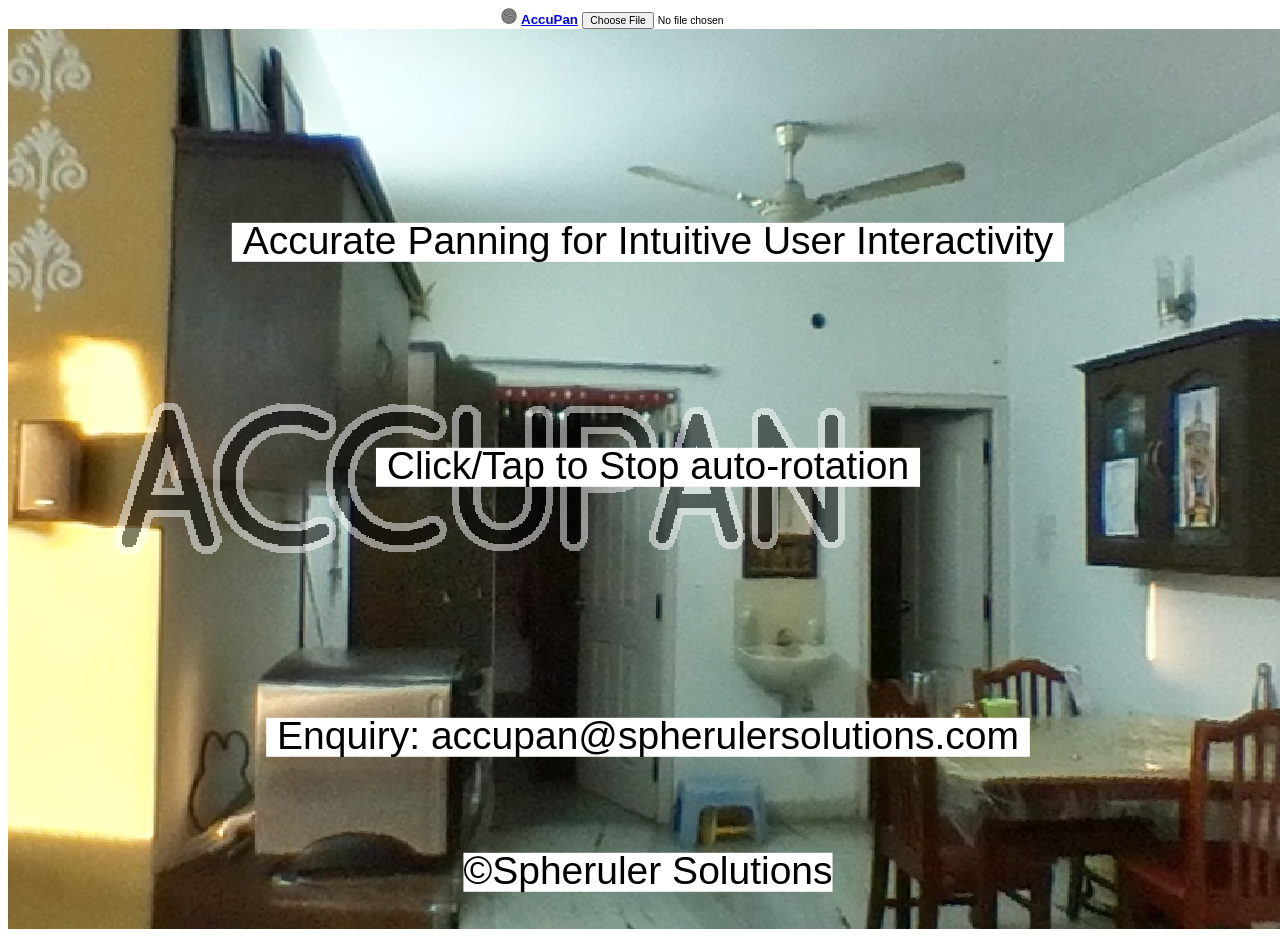
<file: AccuPan/Index.html>
<!DOCTYPE html>
<html lang='en'>
 <head>
  <title> Spheruler - AccuPan Demo</title>
  <meta charset='UTF-8'>
  <meta name='description' content='Demonstration of AccuPan JavaScript Program Page, for Accurate Pan Rotation and Interactive Viewing of Scene from any 360 Degree Equirectangular Projection Panorama Input Image'>
  <meta name='keyword' content='360 Panorama Viewer, Accurate Panning, Intuitive User Interface, Panorama Viewer, Panorama JavaScript, Intended Movements at Zenith and Nadir, Rigorous Algorithm for Scene Rotation'>
  <meta name='copyright' content='Copyright 2019-2025, Spheruler Solutions Private Limited, India'>
  <meta name='author' content='Karthikeyan Thangaraj, Spheruler Solutions'>
  <meta name='viewport' content='width=device-width, initial-scale=1.0, user-scalable=no'>
  <style>
   body { text-align: center; font-family: Arial; font-size: 100%; color: black; overflow-y: hidden;}
   h5 { line-height:16px; display:inline; color: blue;}
   input { font-size:65%; }
   .msg-form { background-color: white; display: none; position: fixed;	color: black; top: 50; opacity: 1.0; right: 15px; border: 3px solid #f1f1f1;  z-index: 9;	text-align: left; }
   .error {color: #FF0000;}
		 .popuptext { position: absolute; visibility: hidden; display: none; text-align: left; display: inline-block; width: 90%; left: 2%; top: 12%; background-color: #FFFFFF; color: #000; font-size: 3.2vw; border-radius: 12px; padding: 8px 8px; border-style: solid; border-color: #000; }
			.show {  visibility: visible; }
	
  </style>
 </head>
 <body
  <div>
   <a href='https:\\www.spherulersolutions.com' style='text-decoration:none'> <img src='Logo.png' width='16' height='16'> </a>
   <span class='Text' onclick='aboutAccuPan()'> <h5><u> AccuPan</u></h5>
    <span class='popuptext' id='myPopup'> 
     <b>AccuPan</b> javascript tool gives an intuitive user interactivity in viewing of 360-degree panorama content. <br><br>
     Load your favorite (equirectangular) image here to check:<br>
	 * Accurate panning of scene with mouse, touch controls <br>
	 * Faithful zooming about the chosen point(s) <br>
	 * Right rotation sense at zenith, nadir zones <br>
	 * Rebound to unslanted, upright state at view limits<br> <br>
	 To custom integrate this renderer in your webpage, <br>
	 Contact <b>accupan@spherulersolutions.com</b> now!
	</span>
   </span>
			
   <input type="file" accept="image/*" id="choose-file" name="choose-file" ><br>
   <img id='Input1_AP' src='Input_AP.jpg' hidden>
   <canvas id='Output' width='300px' height='150px'> Your browser does not support the HTML5 canvas tag. </canvas>
   <script src='AccuPan.js' defer> </script>  
   <noscript>Sorry, your browser does not support JavaScript!</noscript>
  </div>
 </body>
</html>
</file>
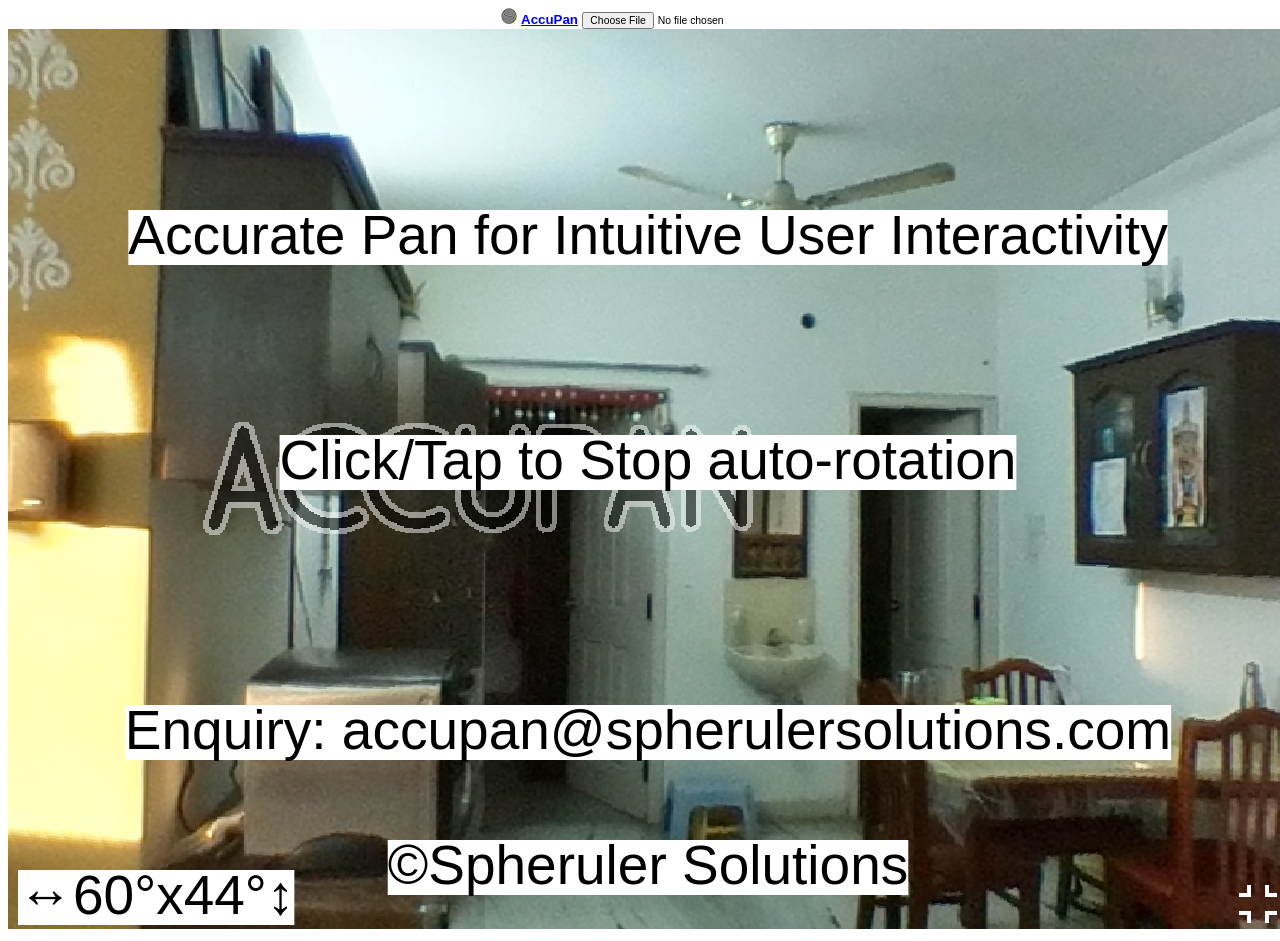
<file: AccuPan/Backup_20Feb2025/index.html>
<!DOCTYPE html>
<html lang='en'>
 <head>
  <title> Spheruler - AccuPan Demo</title>
  <meta charset='UTF-8'>
  <meta name='description' content='Demonstration of AccuPan JavaScript Program Page, for Accurate Pan Rotation and Interactive Viewing of Scene from any 360 Degree Equirectangular Projection Panorama Input Image'>
  <meta name='keyword' content='360 Panorama Viewer, Accurate Panning, Intuitive User Interface, Panorama Viewer, Panorama JavaScript, Intended Movements at Zenith and Nadir, Rigorous Algorithm for Scene Rotation'>
  <meta name='copyright' content='Copyright 2019-2022, Spheruler Solutions Private Limited, India'>
  <meta name='author' content='Karthikeyan Thangaraj, Spheruler Solutions'>
  <meta name='viewport' content='width=device-width, initial-scale=1.0'>
  <style>
   body { text-align: center; font-family: Arial; font-size: 100%; color: black; overflow-y: hidden;}
   h5 { line-height:16px; display:inline; color: blue;}
   input { font-size:65%; }
   .msg-form { background-color: white; display: none; position: fixed;	color: black; top: 50; opacity: 1.0; right: 15px; border: 3px solid #f1f1f1;  z-index: 9;	text-align: left; }
   .error {color: #FF0000;}
		 .popuptext { position: absolute; visibility: hidden; display: none; text-align: left; display: inline-block; width: 280px; left: 2%; top: 12%; background-color: #FFF; color: #000; font-size: 12px; border-radius: 6px; paddingAP: 8px 8px; border-style: solid; border-color: #000; }
			.show {  visibility: visible; }
	
  </style>
 </head>
 <body
  <div>
   <a href='https:\\www.spherulersolutions.com' style='text-decoration:none'> <img src='Logo.png' width='16' height='16'> </a> 
			 <span class='Text' onclick='aboutAccuPan()'> <h5><u> AccuPan</u></h5>
				 <span class='popuptext' id='myPopup'> 
					 <b>AccuPan</b> web tool gives an intuitive response in interactive viewing of 360-degree panorama images. <br><br>
      Drop a  panorama (equirectangular) image to check:<br>
						* Accurate panning of scene as per the user control. <br>
						* Faithful zooming about the user chosen point. <br>
						* Sensible rotations at zenith/nadir zones. <br>
						* Rebound to un-slanted, upright state at limits.<br> <br>
						Easy to integrate to html page with a single JS call. <br>
						We look to meet your panorama UI needs. Thanks!
						</span>
			 </span>
			
   <input type="file" accept="image/*" id="choose-file" name="choose-file" ><br>
   <img id='Input1_AP' src='Input_AP.jpg' hidden>
   <canvas id='Output' width='300px' height='150px'> Your browser does not support the HTML5 canvas tag. </canvas>
   <script src='APv3.js' defer> </script>  
   <noscript>Sorry, your browser does not support JavaScript!</noscript>
  </div>
 </body>
</html>
</file>
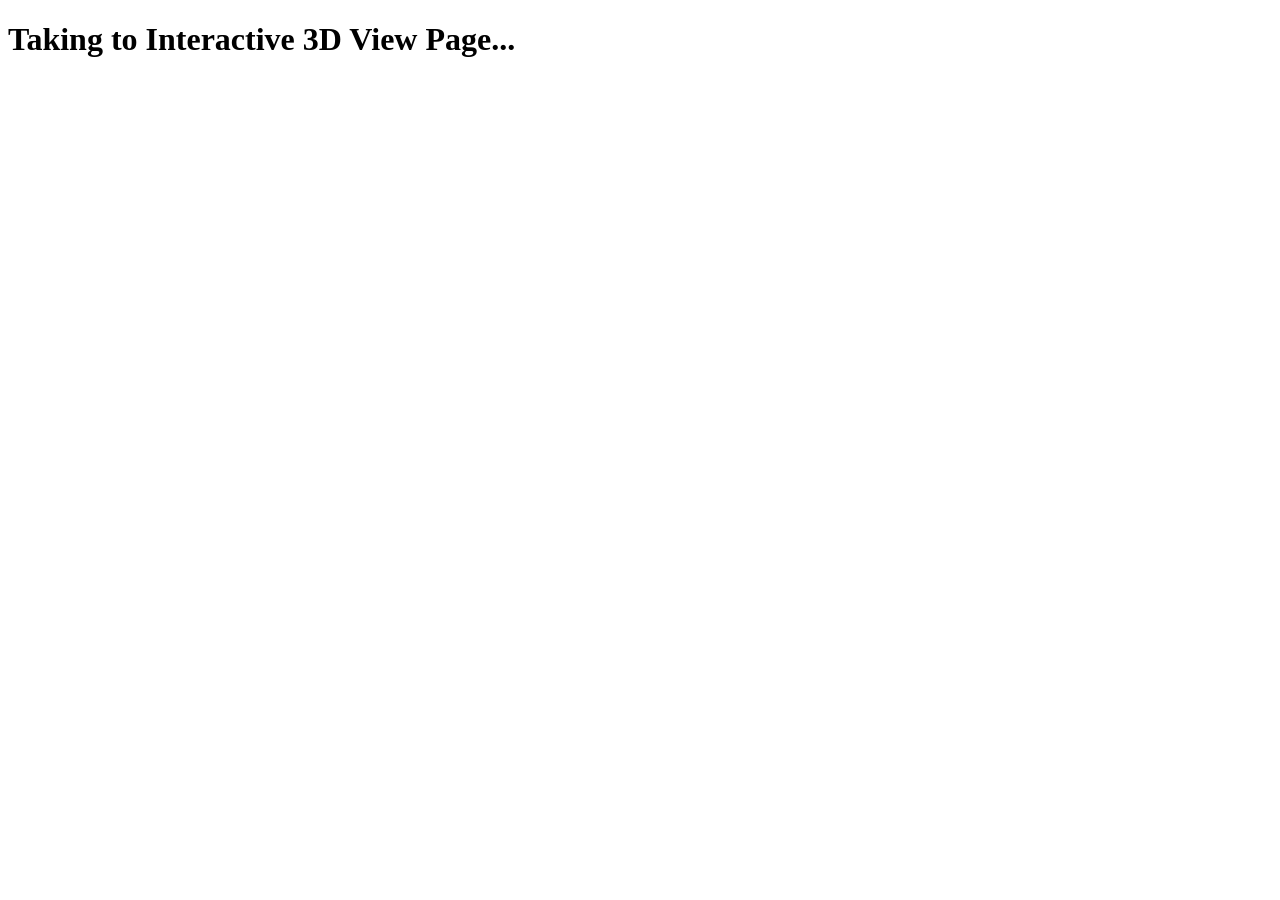
<file: main/Demo.html>
<!DOCTYPE html>
<html>
 <head>
  <meta http-equiv = "refresh" content = "3; url = https://www.spherulersolutions.com/4CFDemo/" />
 </head>
 <body>
  <h1>Taking to Interactive 3D View Page...</h1>
 </body>
</html>
</file>
